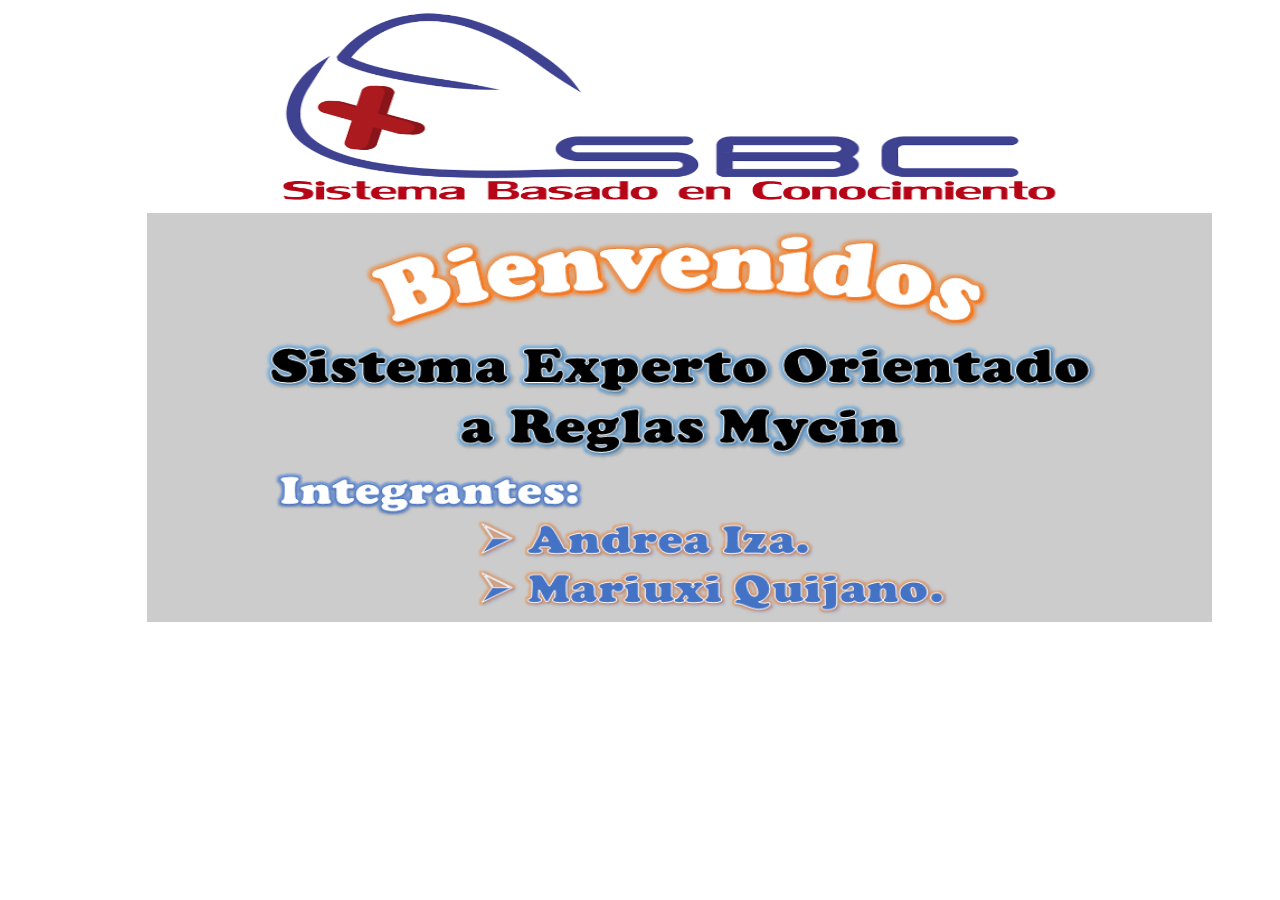
<file: Index.html>
<!DOCTYPE html PUBLIC "-//W3C//DTD XHTML 1.0 Transitional//EN" "http://www.w3.org/TR/xhtml1/DTD/xhtml1-transitional.dtd">
<html xmlns="http://www.w3.org/1999/xhtml">
<head>
<meta charset="utf-8">
<title>Dr.LET</title>
<link rel='stylesheet' href='estilo_Pag.css'>
</head>

<body>
<div class="Titulo" id="Titulo"><center><img src="Imagen/sml_slogan.png" width="808" height="188"></center></div>
<div class="Cont" id="Cont">
<center><br><center>
  <a href="Principal.php"><img src="Imagen/bien.png" width="842" height="386" title="Iniciar"></a>
</center>
<center>
</center></div>
</body>
</html>
</file>
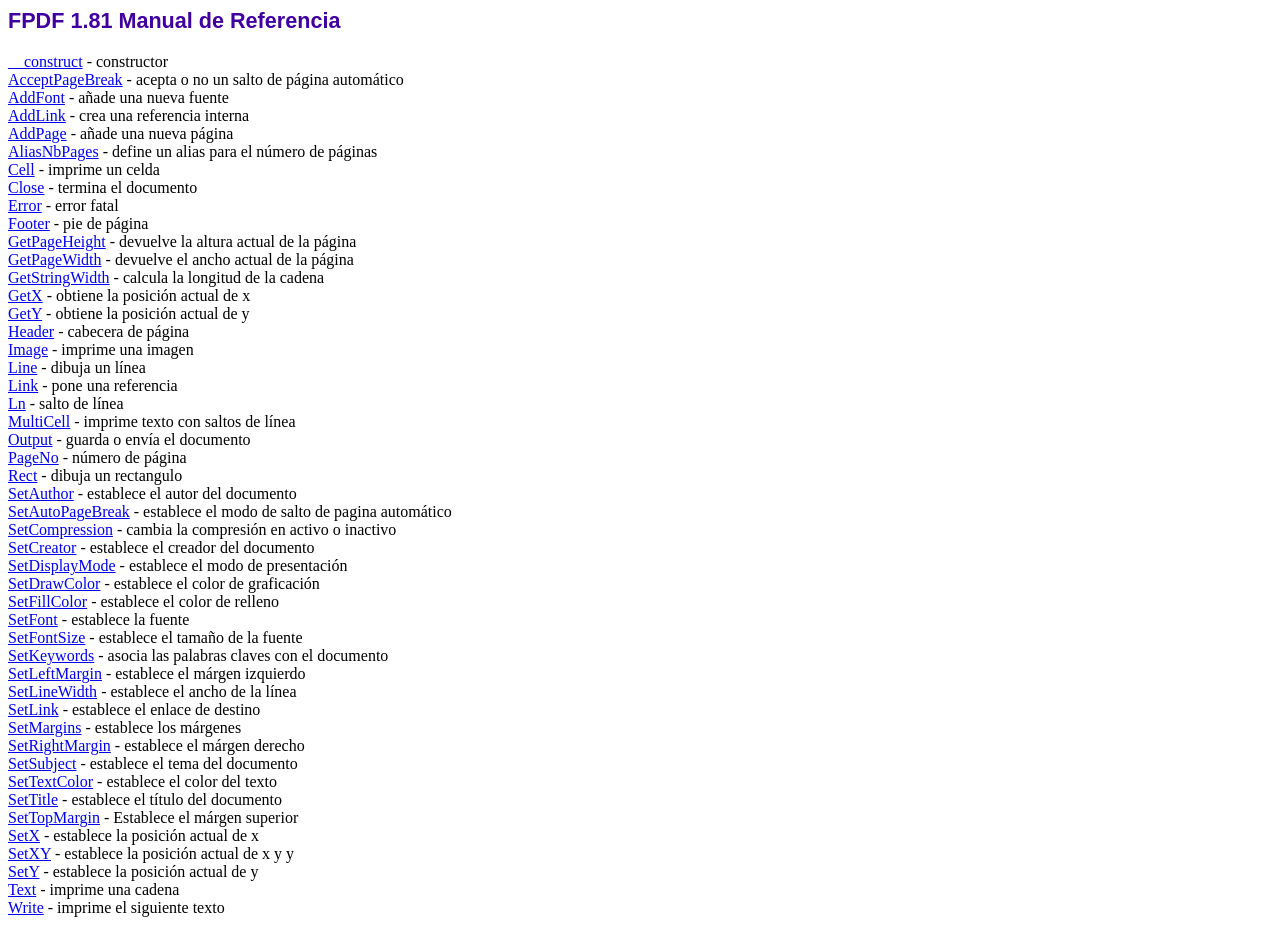
<file: fpdf/doc/index.htm>
<!DOCTYPE html PUBLIC "-//W3C//DTD HTML 4.01 Transitional//EN">
<html>
<head>
<meta http-equiv="Content-Type" content="text/html; charset=ISO-8859-1">
<title>FPDF 1.81 Manual de Referencia</title>
<link type="text/css" rel="stylesheet" href="../fpdf.css">
</head>
<body>
<h1>FPDF 1.81 Manual de Referencia</h1>
<a href="__construct.htm">__construct</a> - constructor<br>
<a href="acceptpagebreak.htm">AcceptPageBreak</a> - acepta o no un salto de p�gina autom�tico<br>
<a href="addfont.htm">AddFont</a> - a�ade una nueva fuente<br>
<a href="addlink.htm">AddLink</a> - crea una referencia interna<br>
<a href="addpage.htm">AddPage</a> - a�ade una nueva p�gina<br>
<a href="aliasnbpages.htm">AliasNbPages</a> - define un alias para el n�mero de p�ginas<br>
<a href="cell.htm">Cell</a> - imprime un celda<br>
<a href="close.htm">Close</a> - termina el documento<br>
<a href="error.htm">Error</a> - error fatal<br>
<a href="footer.htm">Footer</a> - pie de p�gina<br>
<a href="getpageheight.htm">GetPageHeight</a> - devuelve la altura actual de la p�gina<br>
<a href="getpagewidth.htm">GetPageWidth</a> - devuelve el ancho actual de la p�gina<br>
<a href="getstringwidth.htm">GetStringWidth</a> - calcula la longitud de la cadena<br>
<a href="getx.htm">GetX</a> - obtiene la posici�n actual de x<br>
<a href="gety.htm">GetY</a> - obtiene la posici�n actual de y<br>
<a href="header.htm">Header</a> - cabecera de p�gina<br>
<a href="image.htm">Image</a> - imprime una imagen<br>
<a href="line.htm">Line</a> - dibuja un l�nea<br>
<a href="link.htm">Link</a> - pone una referencia<br>
<a href="ln.htm">Ln</a> - salto de l�nea<br>
<a href="multicell.htm">MultiCell</a> - imprime texto con saltos de l�nea<br>
<a href="output.htm">Output</a> - guarda o env�a el documento<br>
<a href="pageno.htm">PageNo</a> - n�mero de p�gina<br>
<a href="rect.htm">Rect</a> - dibuja un rectangulo<br>
<a href="setauthor.htm">SetAuthor</a> - establece el autor del documento<br>
<a href="setautopagebreak.htm">SetAutoPageBreak</a> - establece el modo de salto de pagina autom�tico<br>
<a href="setcompression.htm">SetCompression</a> - cambia la compresi�n en activo o inactivo<br>
<a href="setcreator.htm">SetCreator</a> - establece el creador del documento<br>
<a href="setdisplaymode.htm">SetDisplayMode</a> - establece el modo de presentaci�n<br>
<a href="setdrawcolor.htm">SetDrawColor</a> - establece el color de graficaci�n<br>
<a href="setfillcolor.htm">SetFillColor</a> - establece el color de relleno<br>
<a href="setfont.htm">SetFont</a> - establece la fuente<br>
<a href="setfontsize.htm">SetFontSize</a> - establece el tama�o de la fuente<br>
<a href="setkeywords.htm">SetKeywords</a> - asocia las palabras claves con el documento<br>
<a href="setleftmargin.htm">SetLeftMargin</a> - establece el m�rgen izquierdo<br>
<a href="setlinewidth.htm">SetLineWidth</a> - establece el ancho de la l�nea<br>
<a href="setlink.htm">SetLink</a> - establece el enlace de destino<br>
<a href="setmargins.htm">SetMargins</a> - establece los m�rgenes<br>
<a href="setrightmargin.htm">SetRightMargin</a> - establece el m�rgen derecho<br>
<a href="setsubject.htm">SetSubject</a> - establece el tema del documento<br>
<a href="settextcolor.htm">SetTextColor</a> - establece el color del texto<br>
<a href="settitle.htm">SetTitle</a> - establece el t�tulo del documento<br>
<a href="settopmargin.htm">SetTopMargin</a> - Establece el m�rgen superior<br>
<a href="setx.htm">SetX</a> - establece la posici�n actual de x<br>
<a href="setxy.htm">SetXY</a> - establece la posici�n actual de x y y<br>
<a href="sety.htm">SetY</a> - establece la posici�n actual de y<br>
<a href="text.htm">Text</a> - imprime una cadena<br>
<a href="write.htm">Write</a> - imprime el siguiente texto<br>
</body>
</html>
</file>
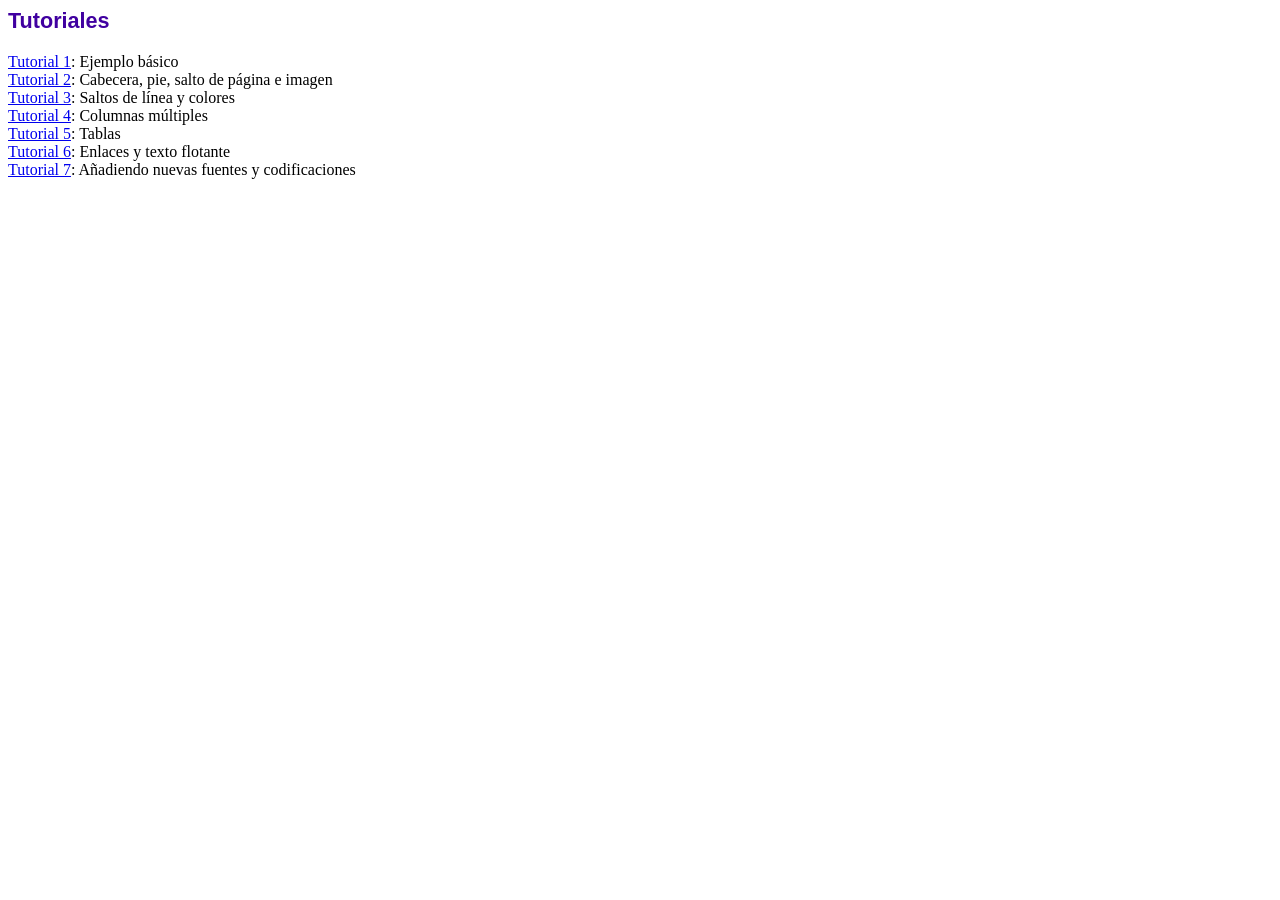
<file: fpdf/tutorial/index.htm>
<!DOCTYPE html PUBLIC "-//W3C//DTD HTML 4.01 Transitional//EN">
<html>
<head>
<meta http-equiv="Content-Type" content="text/html; charset=ISO-8859-1">
<title>Tutoriales</title>
<link type="text/css" rel="stylesheet" href="../fpdf.css">
</head>
<body>
<h1>Tutoriales</h1>
<ul style="list-style-type:none; margin-left:0; padding-left:0">
<li><a href="tuto1.htm">Tutorial 1</a>: Ejemplo b�sico</li>
<li><a href="tuto2.htm">Tutorial 2</a>: Cabecera, pie, salto de p�gina e imagen</li>
<li><a href="tuto3.htm">Tutorial 3</a>: Saltos de l�nea y colores</li>
<li><a href="tuto4.htm">Tutorial 4</a>: Columnas m�ltiples</li>
<li><a href="tuto5.htm">Tutorial 5</a>: Tablas</li>
<li><a href="tuto6.htm">Tutorial 6</a>: Enlaces y texto flotante</li>
<li><a href="tuto7.htm">Tutorial 7</a>: A�adiendo nuevas fuentes y codificaciones</li>
</ul>
</body>
</html>
</file>
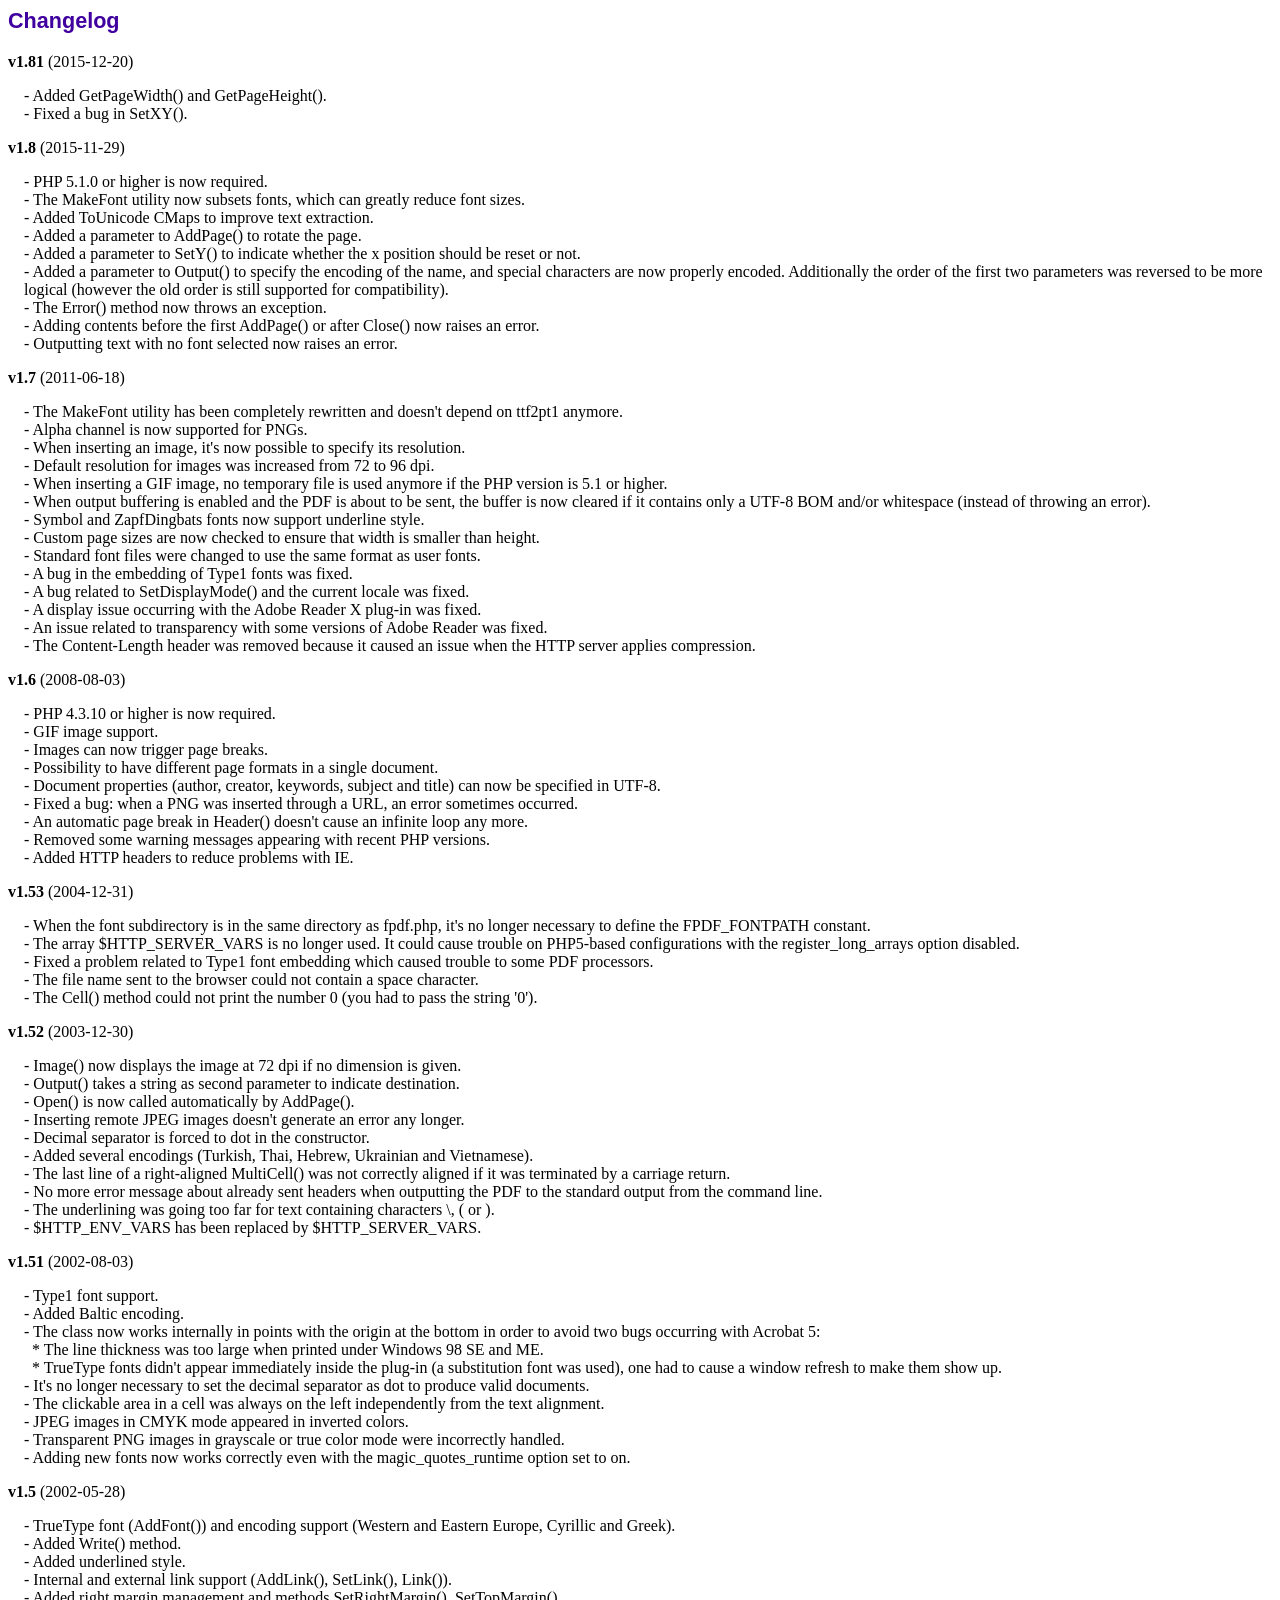
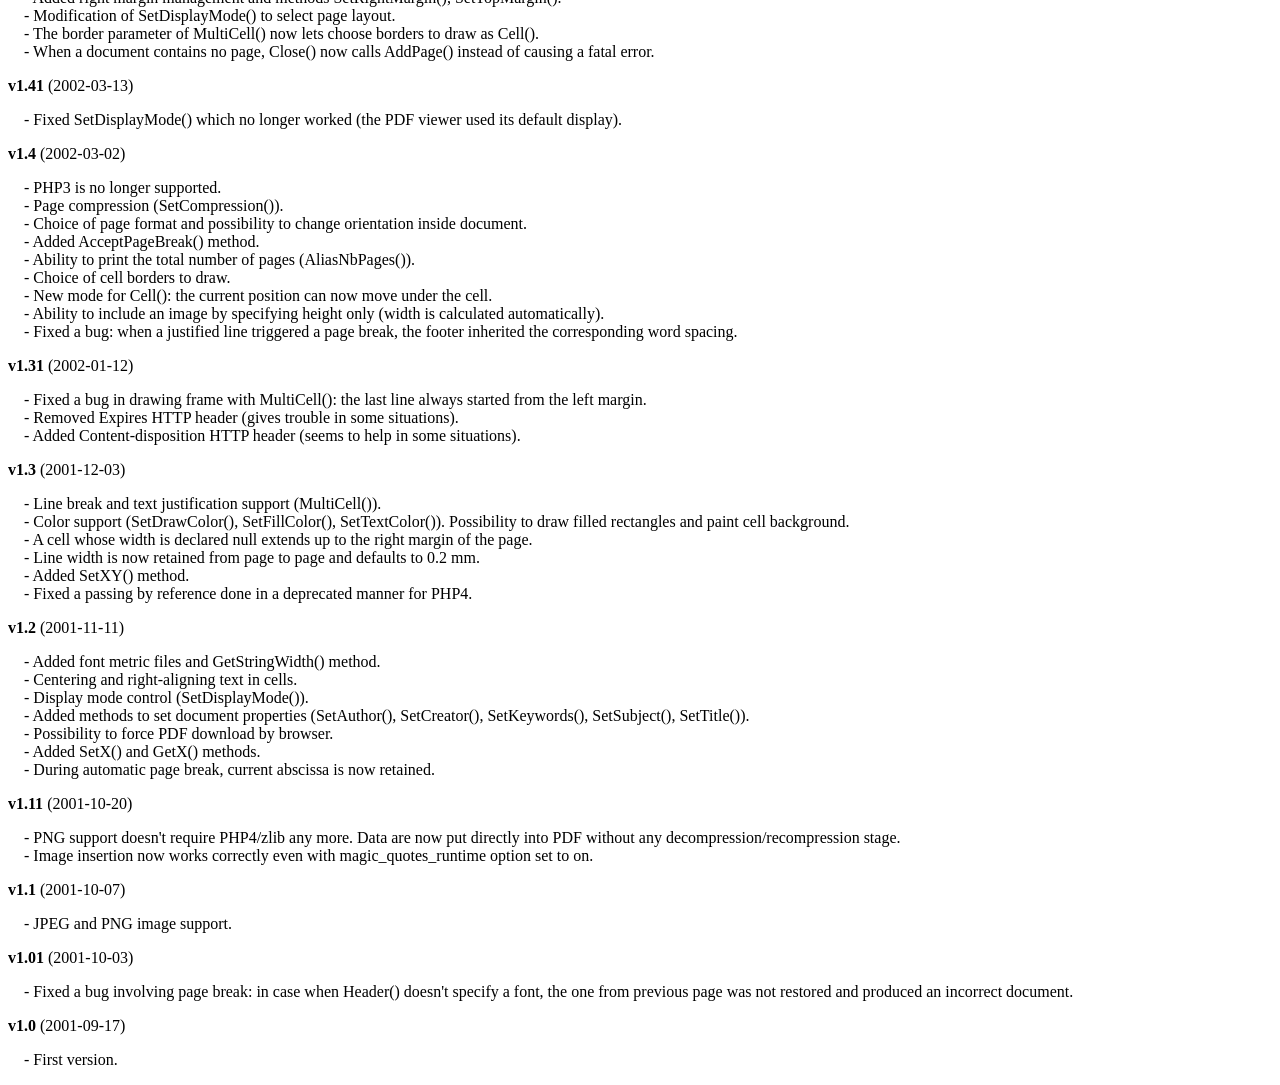
<file: fpdf/changelog.htm>
<!DOCTYPE html PUBLIC "-//W3C//DTD HTML 4.01 Transitional//EN">
<html>
<head>
<meta http-equiv="Content-Type" content="text/html; charset=ISO-8859-1">
<title>Changelog</title>
<link type="text/css" rel="stylesheet" href="fpdf.css">
<style type="text/css">
dd {margin:1em 0 1em 1em}
</style>
</head>
<body>
<h1>Changelog</h1>
<dl>
<dt><strong>v1.81</strong> (2015-12-20)</dt>
<dd>
- Added GetPageWidth() and GetPageHeight().<br>
- Fixed a bug in SetXY().<br>
</dd>
<dt><strong>v1.8</strong> (2015-11-29)</dt>
<dd>
- PHP 5.1.0 or higher is now required.<br>
- The MakeFont utility now subsets fonts, which can greatly reduce font sizes.<br>
- Added ToUnicode CMaps to improve text extraction.<br>
- Added a parameter to AddPage() to rotate the page.<br>
- Added a parameter to SetY() to indicate whether the x position should be reset or not.<br>
- Added a parameter to Output() to specify the encoding of the name, and special characters are now properly encoded. Additionally the order of the first two parameters was reversed to be more logical (however the old order is still supported for compatibility).<br>
- The Error() method now throws an exception.<br>
- Adding contents before the first AddPage() or after Close() now raises an error.<br>
- Outputting text with no font selected now raises an error.<br>
</dd>
<dt><strong>v1.7</strong> (2011-06-18)</dt>
<dd>
- The MakeFont utility has been completely rewritten and doesn't depend on ttf2pt1 anymore.<br>
- Alpha channel is now supported for PNGs.<br>
- When inserting an image, it's now possible to specify its resolution.<br>
- Default resolution for images was increased from 72 to 96 dpi.<br>
- When inserting a GIF image, no temporary file is used anymore if the PHP version is 5.1 or higher.<br>
- When output buffering is enabled and the PDF is about to be sent, the buffer is now cleared if it contains only a UTF-8 BOM and/or whitespace (instead of throwing an error).<br>
- Symbol and ZapfDingbats fonts now support underline style.<br>
- Custom page sizes are now checked to ensure that width is smaller than height.<br>
- Standard font files were changed to use the same format as user fonts.<br>
- A bug in the embedding of Type1 fonts was fixed.<br>
- A bug related to SetDisplayMode() and the current locale was fixed.<br>
- A display issue occurring with the Adobe Reader X plug-in was fixed.<br>
- An issue related to transparency with some versions of Adobe Reader was fixed.<br>
- The Content-Length header was removed because it caused an issue when the HTTP server applies compression.<br>
</dd>
<dt><strong>v1.6</strong> (2008-08-03)</dt>
<dd>
- PHP 4.3.10 or higher is now required.<br>
- GIF image support.<br>
- Images can now trigger page breaks.<br>
- Possibility to have different page formats in a single document.<br>
- Document properties (author, creator, keywords, subject and title) can now be specified in UTF-8.<br>
- Fixed a bug: when a PNG was inserted through a URL, an error sometimes occurred.<br>
- An automatic page break in Header() doesn't cause an infinite loop any more.<br>
- Removed some warning messages appearing with recent PHP versions.<br>
- Added HTTP headers to reduce problems with IE.<br>
</dd>
<dt><strong>v1.53</strong> (2004-12-31)</dt>
<dd>
- When the font subdirectory is in the same directory as fpdf.php, it's no longer necessary to define the FPDF_FONTPATH constant.<br>
- The array $HTTP_SERVER_VARS is no longer used. It could cause trouble on PHP5-based configurations with the register_long_arrays option disabled.<br>
- Fixed a problem related to Type1 font embedding which caused trouble to some PDF processors.<br>
- The file name sent to the browser could not contain a space character.<br>
- The Cell() method could not print the number 0 (you had to pass the string '0').<br>
</dd>
<dt><strong>v1.52</strong> (2003-12-30)</dt>
<dd>
- Image() now displays the image at 72 dpi if no dimension is given.<br>
- Output() takes a string as second parameter to indicate destination.<br>
- Open() is now called automatically by AddPage().<br>
- Inserting remote JPEG images doesn't generate an error any longer.<br>
- Decimal separator is forced to dot in the constructor.<br>
- Added several encodings (Turkish, Thai, Hebrew, Ukrainian and Vietnamese).<br>
- The last line of a right-aligned MultiCell() was not correctly aligned if it was terminated by a carriage return.<br>
- No more error message about already sent headers when outputting the PDF to the standard output from the command line.<br>
- The underlining was going too far for text containing characters \, ( or ).<br>
- $HTTP_ENV_VARS has been replaced by $HTTP_SERVER_VARS.<br>
</dd>
<dt><strong>v1.51</strong> (2002-08-03)</dt>
<dd>
- Type1 font support.<br>
- Added Baltic encoding.<br>
- The class now works internally in points with the origin at the bottom in order to avoid two bugs occurring with Acrobat 5:<br>&nbsp;&nbsp;* The line thickness was too large when printed under Windows 98 SE and ME.<br>&nbsp;&nbsp;* TrueType fonts didn't appear immediately inside the plug-in (a substitution font was used), one had to cause a window refresh to make them show up.<br>
- It's no longer necessary to set the decimal separator as dot to produce valid documents.<br>
- The clickable area in a cell was always on the left independently from the text alignment.<br>
- JPEG images in CMYK mode appeared in inverted colors.<br>
- Transparent PNG images in grayscale or true color mode were incorrectly handled.<br>
- Adding new fonts now works correctly even with the magic_quotes_runtime option set to on.<br>
</dd>
<dt><strong>v1.5</strong> (2002-05-28)</dt>
<dd>
- TrueType font (AddFont()) and encoding support (Western and Eastern Europe, Cyrillic and Greek).<br>
- Added Write() method.<br>
- Added underlined style.<br>
- Internal and external link support (AddLink(), SetLink(), Link()).<br>
- Added right margin management and methods SetRightMargin(), SetTopMargin().<br>
- Modification of SetDisplayMode() to select page layout.<br>
- The border parameter of MultiCell() now lets choose borders to draw as Cell().<br>
- When a document contains no page, Close() now calls AddPage() instead of causing a fatal error.<br>
</dd>
<dt><strong>v1.41</strong> (2002-03-13)</dt>
<dd>
- Fixed SetDisplayMode() which no longer worked (the PDF viewer used its default display).<br>
</dd>
<dt><strong>v1.4</strong> (2002-03-02)</dt>
<dd>
- PHP3 is no longer supported.<br>
- Page compression (SetCompression()).<br>
- Choice of page format and possibility to change orientation inside document.<br>
- Added AcceptPageBreak() method.<br>
- Ability to print the total number of pages (AliasNbPages()).<br>
- Choice of cell borders to draw.<br>
- New mode for Cell(): the current position can now move under the cell.<br>
- Ability to include an image by specifying height only (width is calculated automatically).<br>
- Fixed a bug: when a justified line triggered a page break, the footer inherited the corresponding word spacing.<br>
</dd>
<dt><strong>v1.31</strong> (2002-01-12)</dt>
<dd>
- Fixed a bug in drawing frame with MultiCell(): the last line always started from the left margin.<br>
- Removed Expires HTTP header (gives trouble in some situations).<br>
- Added Content-disposition HTTP header (seems to help in some situations).<br>
</dd>
<dt><strong>v1.3</strong> (2001-12-03)</dt>
<dd>
- Line break and text justification support (MultiCell()).<br>
- Color support (SetDrawColor(), SetFillColor(), SetTextColor()). Possibility to draw filled rectangles and paint cell background.<br>
- A cell whose width is declared null extends up to the right margin of the page.<br>
- Line width is now retained from page to page and defaults to 0.2 mm.<br>
- Added SetXY() method.<br>
- Fixed a passing by reference done in a deprecated manner for PHP4.<br>
</dd>
<dt><strong>v1.2</strong> (2001-11-11)</dt>
<dd>
- Added font metric files and GetStringWidth() method.<br>
- Centering and right-aligning text in cells.<br>
- Display mode control (SetDisplayMode()).<br>
- Added methods to set document properties (SetAuthor(), SetCreator(), SetKeywords(), SetSubject(), SetTitle()).<br>
- Possibility to force PDF download by browser.<br>
- Added SetX() and GetX() methods.<br>
- During automatic page break, current abscissa is now retained.<br>
</dd>
<dt><strong>v1.11</strong> (2001-10-20)</dt>
<dd>
- PNG support doesn't require PHP4/zlib any more. Data are now put directly into PDF without any decompression/recompression stage.<br>
- Image insertion now works correctly even with magic_quotes_runtime option set to on.<br>
</dd>
<dt><strong>v1.1</strong> (2001-10-07)</dt>
<dd>
- JPEG and PNG image support.<br>
</dd>
<dt><strong>v1.01</strong> (2001-10-03)</dt>
<dd>
- Fixed a bug involving page break: in case when Header() doesn't specify a font, the one from previous page was not restored and produced an incorrect document.<br>
</dd>
<dt><strong>v1.0</strong> (2001-09-17)</dt>
<dd>
- First version.<br>
</dd>
</dl>
</body>
</html>
</file>
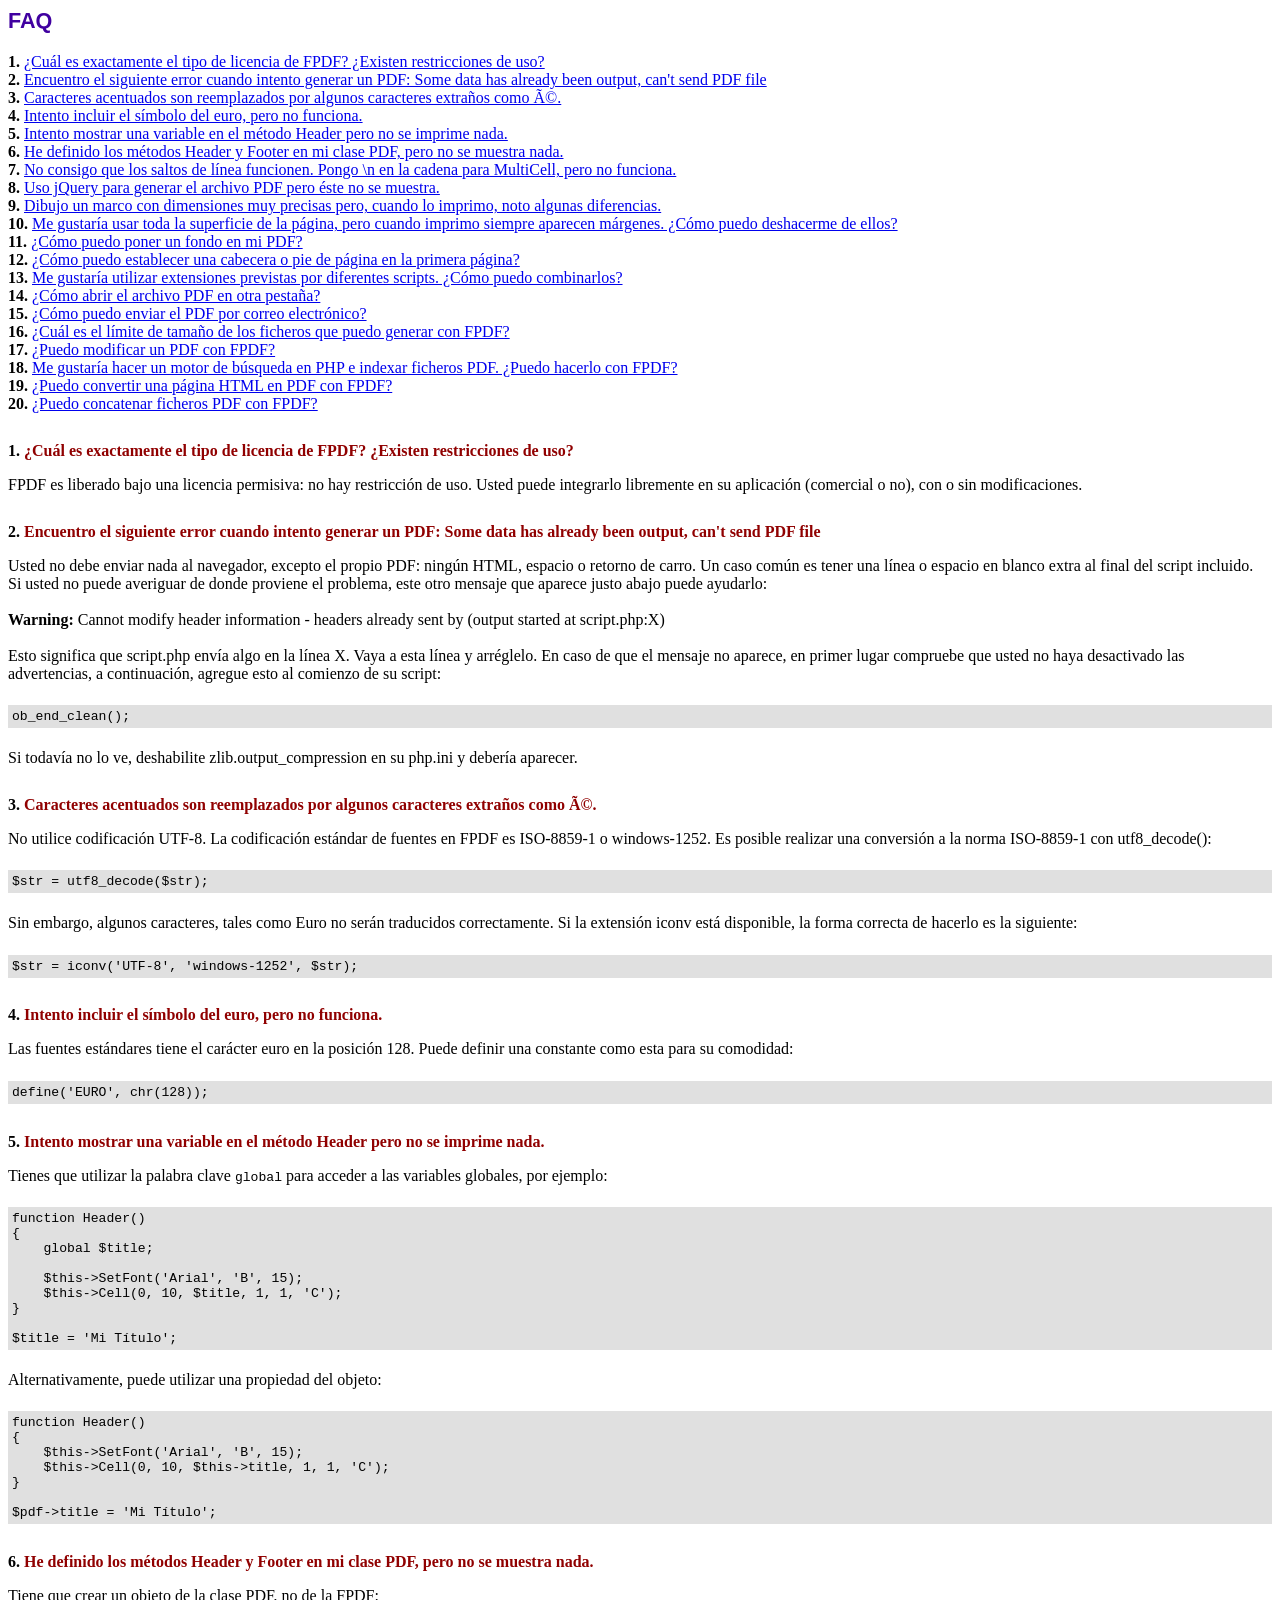
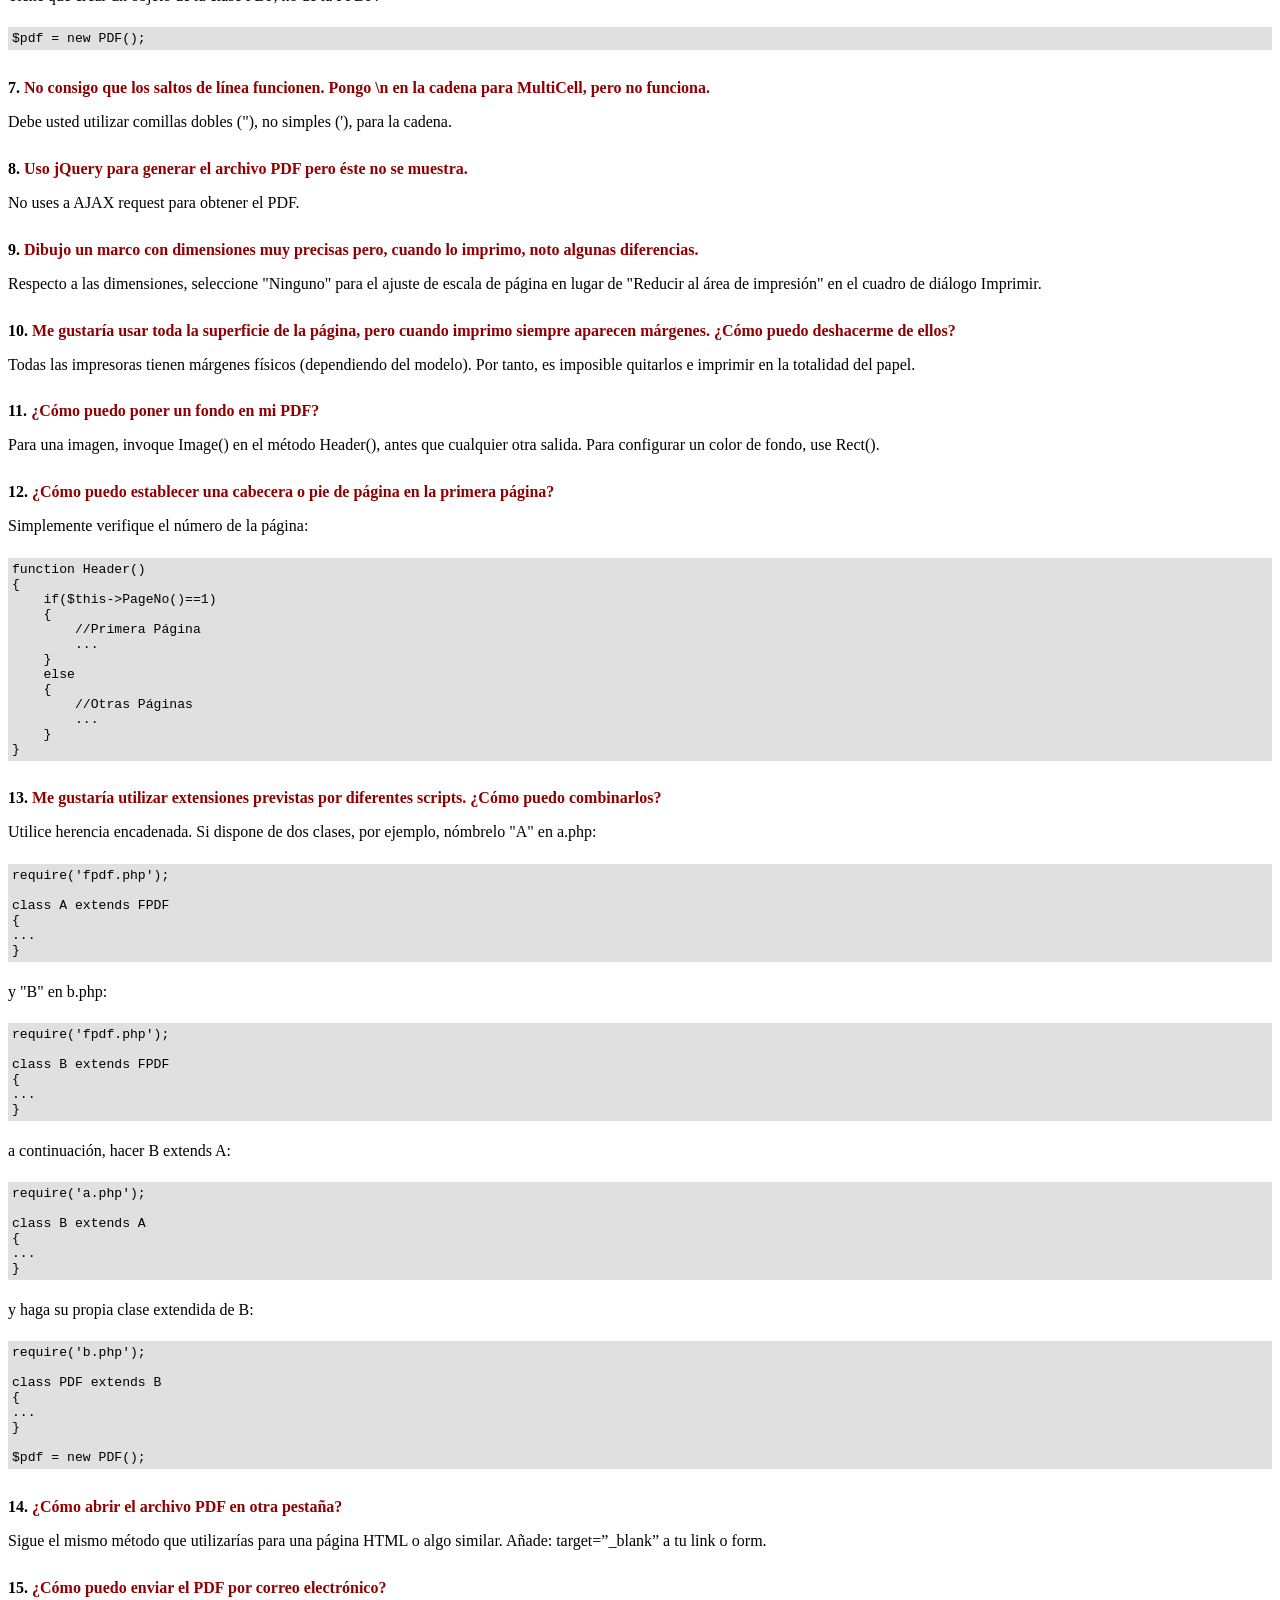
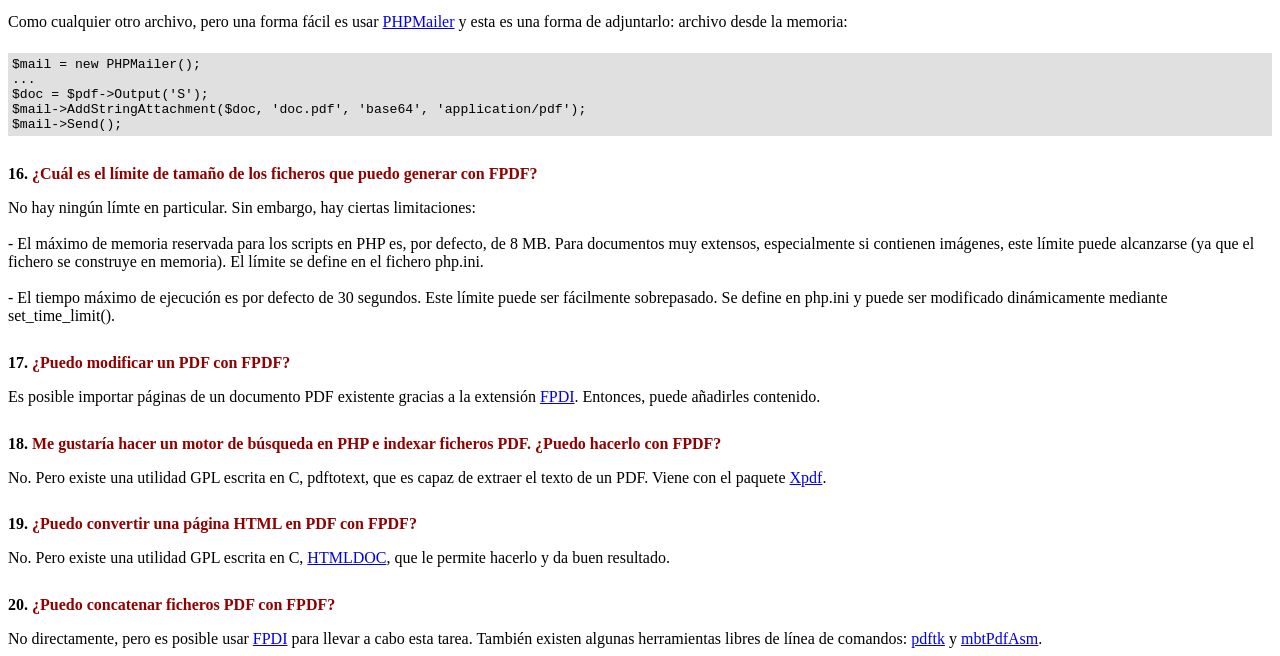
<file: fpdf/FAQ.htm>
<!DOCTYPE html PUBLIC "-//W3C//DTD HTML 4.01 Transitional//EN">
<html>
<head>
<meta http-equiv="Content-Type" content="text/html; charset=ISO-8859-1">
<title>FAQ</title>
<link type="text/css" rel="stylesheet" href="fpdf.css">
<style type="text/css">
ul {list-style-type:none; margin:0; padding:0}
ul#answers li {margin-top:1.8em}
.question {font-weight:bold; color:#900000}
</style>
</head>
<body>
<h1>FAQ</h1>
<ul>
<li><b>1.</b> <a href='#q1'>�Cu�l es exactamente el tipo de licencia de FPDF? �Existen restricciones de uso?</a></li>
<li><b>2.</b> <a href='#q2'>Encuentro el siguiente error cuando intento generar un PDF: Some data has already been output, can't send PDF file</a></li>
<li><b>3.</b> <a href='#q3'>Caracteres acentuados son reemplazados por algunos caracteres extra�os como é.</a></li>
<li><b>4.</b> <a href='#q4'>Intento incluir el s�mbolo del euro, pero no funciona.</a></li>
<li><b>5.</b> <a href='#q5'>Intento mostrar una variable en el m�todo Header pero no se imprime nada.</a></li>
<li><b>6.</b> <a href='#q6'>He definido los m�todos Header y Footer en mi clase PDF, pero no se muestra nada.</a></li>
<li><b>7.</b> <a href='#q7'>No consigo que los saltos de l�nea funcionen. Pongo \n en la cadena para MultiCell, pero no funciona.</a></li>
<li><b>8.</b> <a href='#q8'>Uso jQuery para generar el archivo PDF pero �ste no se muestra.</a></li>
<li><b>9.</b> <a href='#q9'>Dibujo un marco con dimensiones muy precisas pero, cuando lo imprimo, noto algunas diferencias.</a></li>
<li><b>10.</b> <a href='#q10'>Me gustar�a usar toda la superficie de la p�gina, pero cuando imprimo siempre aparecen m�rgenes. �C�mo puedo deshacerme de ellos?</a></li>
<li><b>11.</b> <a href='#q11'>�C�mo puedo poner un fondo en mi PDF?</a></li>
<li><b>12.</b> <a href='#q12'>�C�mo puedo establecer una cabecera o pie de p�gina en la primera p�gina?</a></li>
<li><b>13.</b> <a href='#q13'>Me gustar�a utilizar extensiones previstas por diferentes scripts. �C�mo puedo combinarlos?</a></li>
<li><b>14.</b> <a href='#q14'>�C�mo abrir el archivo PDF en otra pesta�a?</a></li>
<li><b>15.</b> <a href='#q15'>�C�mo puedo enviar el PDF por correo electr�nico?</a></li>
<li><b>16.</b> <a href='#q16'>�Cu�l es el l�mite de tama�o de los ficheros que puedo generar con FPDF?</a></li>
<li><b>17.</b> <a href='#q17'>�Puedo modificar un PDF con FPDF?</a></li>
<li><b>18.</b> <a href='#q18'>Me gustar�a hacer un motor de b�squeda en PHP e indexar ficheros PDF. �Puedo hacerlo con FPDF?</a></li>
<li><b>19.</b> <a href='#q19'>�Puedo convertir una p�gina HTML en PDF con FPDF?</a></li>
<li><b>20.</b> <a href='#q20'>�Puedo concatenar ficheros PDF con FPDF?</a></li>
</ul>

<ul id='answers'>
<li id='q1'>
<p><b>1.</b> <span class='question'>�Cu�l es exactamente el tipo de licencia de FPDF? �Existen restricciones de uso?</span></p>
FPDF es liberado bajo una licencia permisiva: no hay restricci�n de uso. Usted puede integrarlo
libremente en su aplicaci�n (comercial o no), con o sin modificaciones.
</li>

<li id='q2'>
<p><b>2.</b> <span class='question'>Encuentro el siguiente error cuando intento generar un PDF: Some data has already been output, can't send PDF file</span></p>
Usted no debe enviar nada al navegador, excepto el propio PDF: ning�n HTML, espacio o retorno de carro. Un caso com�n
es tener una l�nea o espacio en blanco extra al final del script incluido.<br>
Si usted no puede averiguar de donde proviene el problema, este otro mensaje que aparece justo abajo puede ayudarlo:<br>
<br>
<b>Warning:</b> Cannot modify header information - headers already sent by (output started at script.php:X)<br>
<br>
Esto significa que script.php env�a algo en la l�nea X. Vaya a esta l�nea y arr�glelo.
En caso de que el mensaje no aparece, en primer lugar compruebe que usted no haya desactivado las advertencias, a continuaci�n, agregue esto
al comienzo de su script:
<div class="doc-source">
<pre><code>ob_end_clean();</code></pre>
</div>
Si todav�a no lo ve, deshabilite zlib.output_compression en su php.ini y deber�a aparecer.
</li>

<li id='q3'>
<p><b>3.</b> <span class='question'>Caracteres acentuados son reemplazados por algunos caracteres extra�os como é.</span></p>
No utilice codificaci�n UTF-8. La codificaci�n est�ndar de fuentes en FPDF es ISO-8859-1 o windows-1252.
Es posible realizar una conversi�n a la norma ISO-8859-1 con utf8_decode():
<div class="doc-source">
<pre><code>$str = utf8_decode($str);</code></pre>
</div>
Sin embargo, algunos caracteres, tales como Euro no ser�n traducidos correctamente. Si la extensi�n iconv est� disponible, la
forma correcta de hacerlo es la siguiente:
<div class="doc-source">
<pre><code>$str = iconv('UTF-8', 'windows-1252', $str);</code></pre>
</div>
</li>

<li id='q4'>
<p><b>4.</b> <span class='question'>Intento incluir el s�mbolo del euro, pero no funciona.</span></p>
Las fuentes est�ndares tiene el car�cter euro en la posici�n 128. Puede definir una constante
como esta para su comodidad:
<div class="doc-source">
<pre><code>define('EURO', chr(128));</code></pre>
</div>
</li>

<li id='q5'>
<p><b>5.</b> <span class='question'>Intento mostrar una variable en el m�todo Header pero no se imprime nada.</span></p>
Tienes que utilizar la palabra clave <code>global</code> para acceder a las variables globales, por ejemplo:
<div class="doc-source">
<pre><code>function Header()
{
    global $title;

    $this-&gt;SetFont('Arial', 'B', 15);
    $this-&gt;Cell(0, 10, $title, 1, 1, 'C');
}

$title = 'Mi T�tulo';</code></pre>
</div>
Alternativamente, puede utilizar una propiedad del objeto:
<div class="doc-source">
<pre><code>function Header()
{
    $this-&gt;SetFont('Arial', 'B', 15);
    $this-&gt;Cell(0, 10, $this-&gt;title, 1, 1, 'C');
}

$pdf-&gt;title = 'Mi T�tulo';</code></pre>
</div>
</li>

<li id='q6'>
<p><b>6.</b> <span class='question'>He definido los m�todos Header y Footer en mi clase PDF, pero no se muestra nada.</span></p>
Tiene que crear un objeto de la clase PDF, no de la FPDF:
<div class="doc-source">
<pre><code>$pdf = new PDF();</code></pre>
</div>
</li>

<li id='q7'>
<p><b>7.</b> <span class='question'>No consigo que los saltos de l�nea funcionen. Pongo \n en la cadena para MultiCell, pero no funciona.</span></p>
Debe usted utilizar comillas dobles ("), no simples ('), para la cadena.
</li>

<li id='q8'>
<p><b>8.</b> <span class='question'>Uso jQuery para generar el archivo PDF pero �ste no se muestra.</span></p>
No uses a AJAX request para obtener el PDF.
</li>

<li id='q9'>
<p><b>9.</b> <span class='question'>Dibujo un marco con dimensiones muy precisas pero, cuando lo imprimo, noto algunas diferencias.</span></p>
Respecto a las dimensiones, seleccione "Ninguno" para el ajuste de escala de p�gina en lugar de "Reducir al �rea de impresi�n" en el cuadro de di�logo Imprimir.
</li>

<li id='q10'>
<p><b>10.</b> <span class='question'>Me gustar�a usar toda la superficie de la p�gina, pero cuando imprimo siempre aparecen m�rgenes. �C�mo puedo deshacerme de ellos?</span></p>
Todas las impresoras tienen m�rgenes f�sicos (dependiendo del modelo). Por tanto, es imposible quitarlos
e imprimir en la totalidad del papel.
</li>

<li id='q11'>
<p><b>11.</b> <span class='question'>�C�mo puedo poner un fondo en mi PDF?</span></p>
Para una imagen, invoque Image() en el m�todo Header(), antes que cualquier otra salida. Para configurar un color de fondo, use Rect().
</li>

<li id='q12'>
<p><b>12.</b> <span class='question'>�C�mo puedo establecer una cabecera o pie de p�gina en la primera p�gina?</span></p>
Simplemente verifique el n�mero de la p�gina:
<div class="doc-source">
<pre><code>function Header()
{
    if($this-&gt;PageNo()==1)
    {
        //Primera P�gina
        ...
    }
    else
    {
        //Otras P�ginas
        ...
    }
}</code></pre>
</div>
</li>

<li id='q13'>
<p><b>13.</b> <span class='question'>Me gustar�a utilizar extensiones previstas por diferentes scripts. �C�mo puedo combinarlos?</span></p>
Utilice herencia encadenada. Si dispone de dos clases, por ejemplo, n�mbrelo "A" en a.php:
<div class="doc-source">
<pre><code>require('fpdf.php');

class A extends FPDF
{
...
}</code></pre>
</div>
y "B" en b.php:
<div class="doc-source">
<pre><code>require('fpdf.php');

class B extends FPDF
{
...
}</code></pre>
</div>
a continuaci�n, hacer B extends A:
<div class="doc-source">
<pre><code>require('a.php');

class B extends A
{
...
}</code></pre>
</div>
y haga su propia clase extendida de B:
<div class="doc-source">
<pre><code>require('b.php');

class PDF extends B
{
...
}

$pdf = new PDF();</code></pre>
</div>
</li>

<li id='q14'>
<p><b>14.</b> <span class='question'>�C�mo abrir el archivo PDF en otra pesta�a?</span></p>
Sigue el mismo m�todo que utilizar�as para una p�gina HTML o algo similar.
A�ade: target=�_blank� a tu link o form.
</li>

<li id='q15'>
<p><b>15.</b> <span class='question'>�C�mo puedo enviar el PDF por correo electr�nico?</span></p>
Como cualquier otro archivo, pero una forma f�cil es usar <a href="http://phpmailer.codeworxtech.com" target="_blank">PHPMailer</a>
y esta es una forma de adjuntarlo: archivo desde la memoria:
<div class="doc-source">
<pre><code>$mail = new PHPMailer();
...
$doc = $pdf-&gt;Output('S');
$mail-&gt;AddStringAttachment($doc, 'doc.pdf', 'base64', 'application/pdf');
$mail-&gt;Send();</code></pre>
</div>
</li>

<li id='q16'>
<p><b>16.</b> <span class='question'>�Cu�l es el l�mite de tama�o de los ficheros que puedo generar con FPDF?</span></p>
No hay ning�n l�mte en particular. Sin embargo, hay ciertas limitaciones:
<br>
<br>
- El m�ximo de memoria reservada para los scripts en PHP es, por defecto, de 8 MB. Para documentos
muy extensos, especialmente si contienen im�genes, este l�mite puede alcanzarse (ya que el fichero
se construye en memoria). El l�mite se define en el fichero php.ini.
<br>
<br>
- El tiempo m�ximo de ejecuci�n es por defecto de 30 segundos. Este l�mite puede ser f�cilmente
sobrepasado. Se define en php.ini y puede ser modificado din�micamente mediante set_time_limit().
</li>

<li id='q17'>
<p><b>17.</b> <span class='question'>�Puedo modificar un PDF con FPDF?</span></p>
Es posible importar p�ginas de un documento PDF existente gracias a la extensi�n
<a href="https://www.setasign.com/products/fpdi/about/" target="_blank">FPDI</a>.
Entonces, puede a�adirles contenido.
</li>

<li id='q18'>
<p><b>18.</b> <span class='question'>Me gustar�a hacer un motor de b�squeda en PHP e indexar ficheros PDF. �Puedo hacerlo con FPDF?</span></p>
No. Pero existe una utilidad GPL escrita en C, pdftotext, que es capaz de extraer el texto de
un PDF. Viene con el paquete <a href="http://www.foolabs.com/xpdf/" target="_blank">Xpdf</a>.
</li>

<li id='q19'>
<p><b>19.</b> <span class='question'>�Puedo convertir una p�gina HTML en PDF con FPDF?</span></p>
No. Pero existe una utilidad GPL escrita en C, <a href="https://www.msweet.org/projects.php?Z1" target="_blank">HTMLDOC</a>,
que le permite hacerlo y da buen resultado.
</li>

<li id='q20'>
<p><b>20.</b> <span class='question'>�Puedo concatenar ficheros PDF con FPDF?</span></p>
No directamente, pero es posible usar <a href="https://www.setasign.com/products/fpdi/demos/concatenate-fake/" target="_blank">FPDI</a>
para llevar a cabo esta tarea. Tambi�n existen algunas herramientas libres de l�nea de comandos:
<a href="https://www.pdflabs.com/tools/pdftk-the-pdf-toolkit/" target="_blank">pdftk</a> y
<a href="http://thierry.schmit.free.fr/spip/spip.php?article15" target="_blank">mbtPdfAsm</a>.
</li>
</ul>
</body>
</html>
</file>
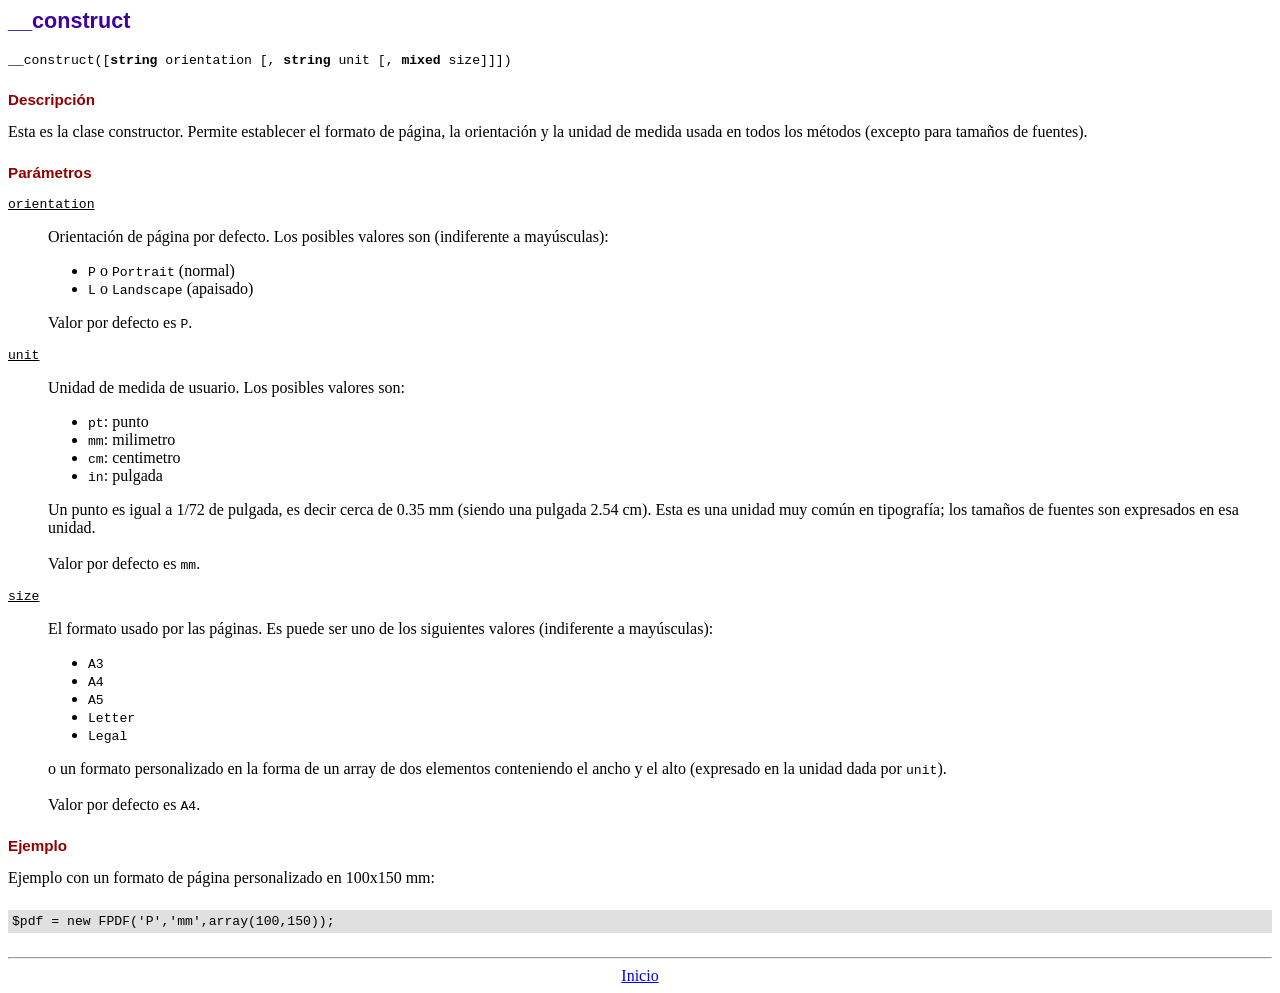
<file: fpdf/doc/__construct.htm>
<!DOCTYPE html PUBLIC "-//W3C//DTD HTML 4.01 Transitional//EN">
<html>
<head>
<meta http-equiv="Content-Type" content="text/html; charset=ISO-8859-1">
<title>__construct</title>
<link type="text/css" rel="stylesheet" href="../fpdf.css">
</head>
<body>
<h1>__construct</h1>
<code>__construct([<b>string</b> orientation [, <b>string</b> unit [, <b>mixed</b> size]]])</code>
<h2>Descripci�n</h2>
Esta es la clase constructor. Permite establecer el formato de p�gina, la orientaci�n y la unidad de medida usada en todos los m�todos (excepto para tama�os de fuentes).
<h2>Par�metros</h2>
<dl class="param">
<dt><code>orientation</code></dt>
<dd>
Orientaci�n de p�gina por defecto. Los posibles valores son (indiferente a may�sculas):
<ul>
<li><code>P</code> o <code>Portrait</code> (normal)
<li><code>L</code> o <code>Landscape</code> (apaisado)
</ul>
Valor por defecto es <code>P</code>.
</dd>
<dt><code>unit</code></dt>
<dd>
Unidad de medida de usuario. Los posibles valores son:
<ul>
<li><code>pt</code>: punto
<li><code>mm</code>: milimetro
<li><code>cm</code>: centimetro
<li><code>in</code>: pulgada
</ul>
Un punto es igual a 1/72 de pulgada, es decir cerca de 0.35 mm (siendo una pulgada 2.54 cm). Esta es una unidad muy com�n en tipograf�a; los tama�os de fuentes son expresados en esa unidad.
<br>
<br>
Valor por defecto es <code>mm</code>.
</dd>
<dt><code>size</code></dt>
<dd>
El formato usado por las p�ginas. Es puede ser uno de los siguientes valores (indiferente a may�sculas):
<ul>
<li><code>A3</code>
<li><code>A4</code>
<li><code>A5</code>
<li><code>Letter</code>
<li><code>Legal</code>
</ul>
o un formato personalizado en la forma de un array de dos elementos conteniendo el ancho y el alto (expresado en la unidad dada por <code>unit</code>).
<br>
<br>
Valor por defecto es <code>A4</code>.
</dd>
</dl>
<h2>Ejemplo</h2>
Ejemplo con un formato de p�gina personalizado en 100x150 mm:
<div class="doc-source">
<pre><code>$pdf = new FPDF('P','mm',array(100,150));</code></pre>
</div>
<hr style="margin-top:1.5em">
<div style="text-align:center"><a href="index.htm">Inicio</a></div>
</body>
</html>
</file>
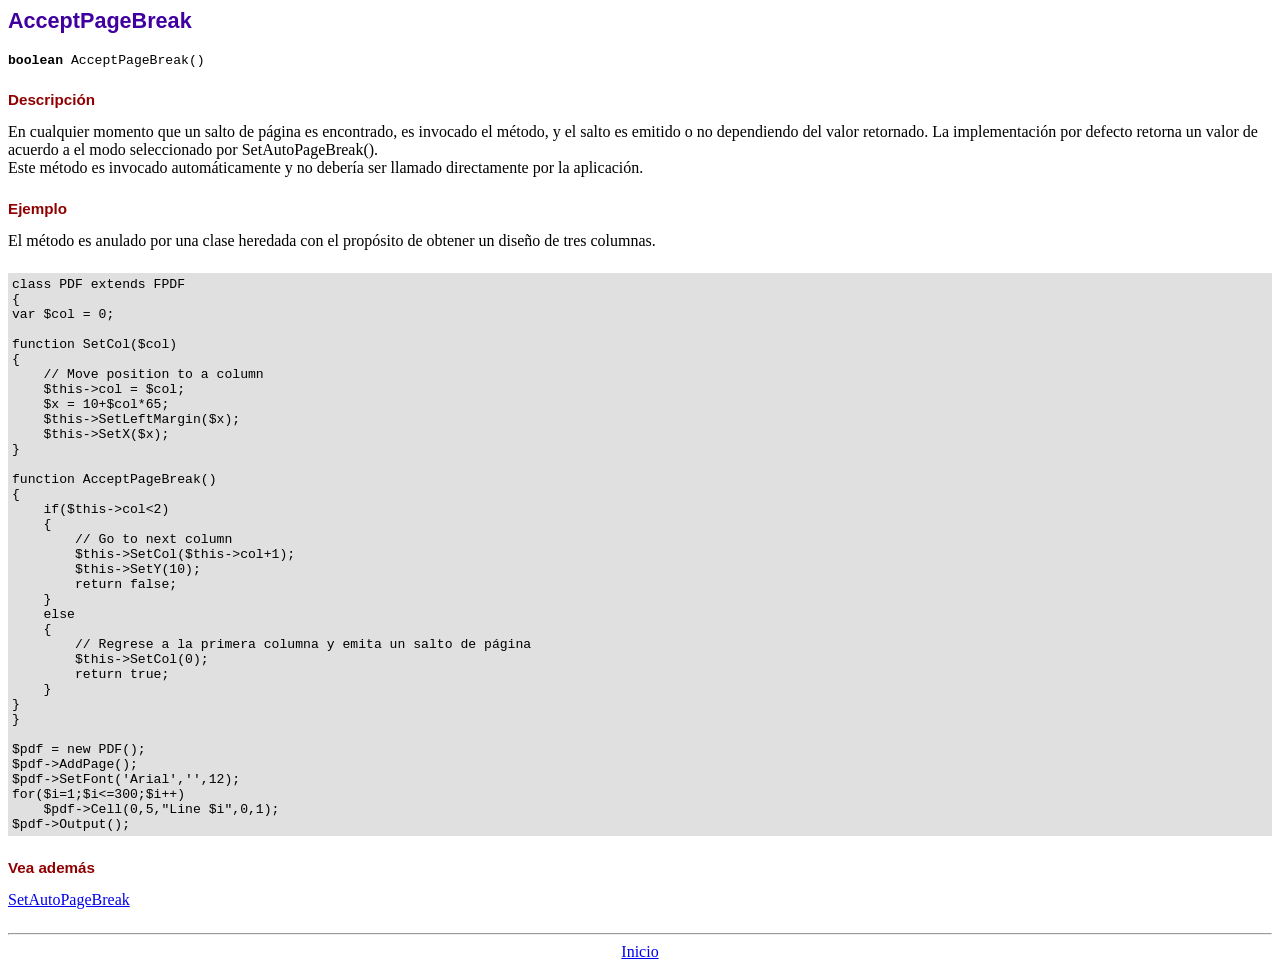
<file: fpdf/doc/acceptpagebreak.htm>
<!DOCTYPE html PUBLIC "-//W3C//DTD HTML 4.01 Transitional//EN">
<html>
<head>
<meta http-equiv="Content-Type" content="text/html; charset=ISO-8859-1">
<title>AcceptPageBreak</title>
<link type="text/css" rel="stylesheet" href="../fpdf.css">
</head>
<body>
<h1>AcceptPageBreak</h1>
<code><b>boolean</b> AcceptPageBreak()</code>
<h2>Descripci�n</h2>
En cualquier momento que un salto de p�gina es encontrado, es invocado el m�todo, y el salto es emitido o no dependiendo
del valor retornado. La implementaci�n por defecto retorna un valor de acuerdo a el modo seleccionado por SetAutoPageBreak().
<br>
Este m�todo es invocado autom�ticamente y no deber�a ser llamado directamente por la aplicaci�n.
<h2>Ejemplo</h2>
El m�todo es anulado por una clase heredada con el prop�sito de obtener un dise�o de tres columnas.
<div class="doc-source">
<pre><code>class PDF extends FPDF
{
var $col = 0;

function SetCol($col)
{
    // Move position to a column
    $this-&gt;col = $col;
    $x = 10+$col*65;
    $this-&gt;SetLeftMargin($x);
    $this-&gt;SetX($x);
}

function AcceptPageBreak()
{
    if($this-&gt;col&lt;2)
    {
        // Go to next column
        $this-&gt;SetCol($this-&gt;col+1);
        $this-&gt;SetY(10);
        return false;
    }
    else
    {
        // Regrese a la primera columna y emita un salto de p�gina
        $this-&gt;SetCol(0);
        return true;
    }
}
}

$pdf = new PDF();
$pdf-&gt;AddPage();
$pdf-&gt;SetFont('Arial','',12);
for($i=1;$i&lt;=300;$i++)
    $pdf-&gt;Cell(0,5,"Line $i",0,1);
$pdf-&gt;Output();</code></pre>
</div>
<h2>Vea adem�s</h2>
<a href="setautopagebreak.htm">SetAutoPageBreak</a>
<hr style="margin-top:1.5em">
<div style="text-align:center"><a href="index.htm">Inicio</a></div>
</body>
</html>
</file>
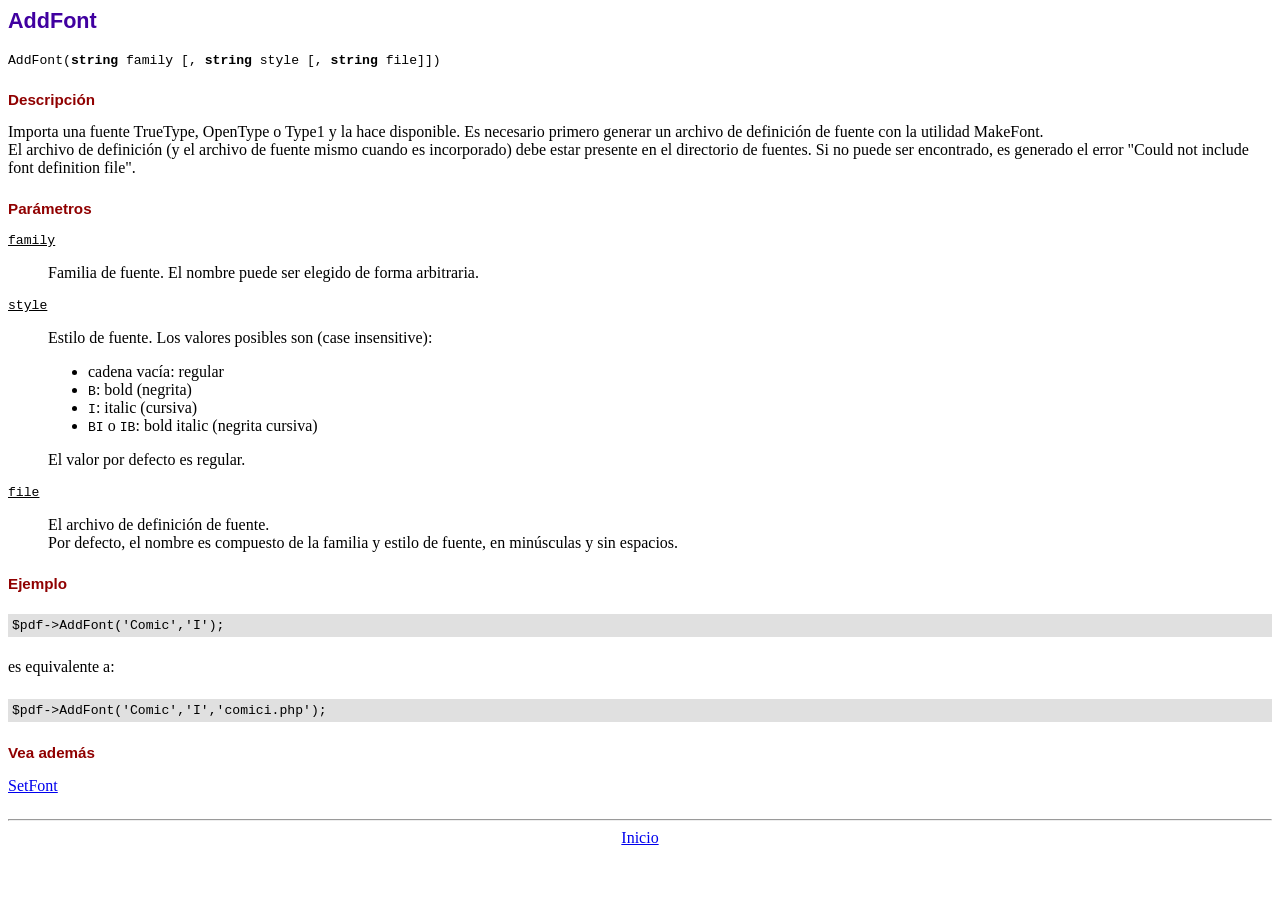
<file: fpdf/doc/addfont.htm>
<!DOCTYPE html PUBLIC "-//W3C//DTD HTML 4.01 Transitional//EN">
<html>
<head>
<meta http-equiv="Content-Type" content="text/html; charset=ISO-8859-1">
<title>AddFont</title>
<link type="text/css" rel="stylesheet" href="../fpdf.css">
</head>
<body>
<h1>AddFont</h1>
<code>AddFont(<b>string</b> family [, <b>string</b> style [, <b>string</b> file]])</code>
<h2>Descripci�n</h2>
Importa una fuente TrueType, OpenType o Type1 y la hace disponible. Es necesario primero generar
un archivo de definici�n de fuente con la utilidad MakeFont.
<br>
El archivo de definici�n (y el archivo de fuente mismo cuando es incorporado) debe estar presente
en el directorio de fuentes. Si no puede ser encontrado, es generado el error "Could not include
font definition file".
<h2>Par�metros</h2>
<dl class="param">
<dt><code>family</code></dt>
<dd>
Familia de fuente. El nombre puede ser elegido de forma arbitraria.
</dd>
<dt><code>style</code></dt>
<dd>
Estilo de fuente. Los valores posibles son (case insensitive):
<ul>
<li>cadena vac�a: regular
<li><code>B</code>: bold (negrita)
<li><code>I</code>: italic (cursiva)
<li><code>BI</code> o <code>IB</code>: bold italic (negrita cursiva)
</ul>
El valor por defecto es regular.
</dd>
<dt><code>file</code></dt>
<dd>
El archivo de definici�n de fuente.
<br>
Por defecto, el nombre es compuesto de la familia y estilo de fuente, en min�sculas y sin espacios.
</dd>
</dl>
<h2>Ejemplo</h2>
<div class="doc-source">
<pre><code>$pdf-&gt;AddFont('Comic','I');</code></pre>
</div>
es equivalente a:
<div class="doc-source">
<pre><code>$pdf-&gt;AddFont('Comic','I','comici.php');</code></pre>
</div>
<h2>Vea adem�s</h2>
<a href="setfont.htm">SetFont</a>
<hr style="margin-top:1.5em">
<div style="text-align:center"><a href="index.htm">Inicio</a></div>
</body>
</html>
</file>
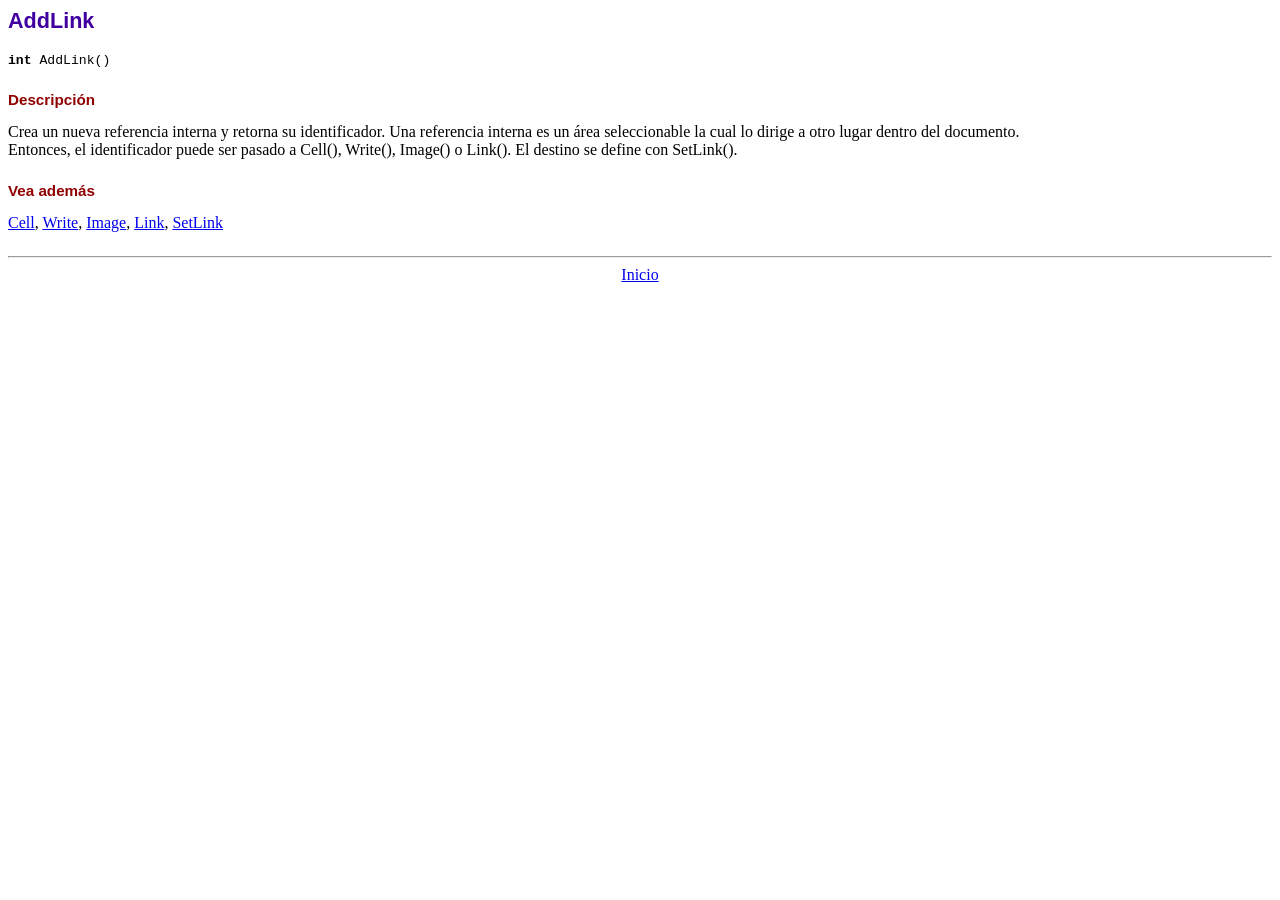
<file: fpdf/doc/addlink.htm>
<!DOCTYPE html PUBLIC "-//W3C//DTD HTML 4.01 Transitional//EN">
<html>
<head>
<meta http-equiv="Content-Type" content="text/html; charset=ISO-8859-1">
<title>AddLink</title>
<link type="text/css" rel="stylesheet" href="../fpdf.css">
</head>
<body>
<h1>AddLink</h1>
<code><b>int</b> AddLink()</code>
<h2>Descripci�n</h2>
Crea un nueva referencia interna y retorna su identificador. Una referencia interna es un �rea seleccionable la cual lo dirige a otro lugar dentro del documento.
<br>
Entonces, el identificador puede ser pasado a Cell(), Write(), Image() o Link(). El destino se define con SetLink().
<h2>Vea adem�s</h2>
<a href="cell.htm">Cell</a>,
<a href="write.htm">Write</a>,
<a href="image.htm">Image</a>,
<a href="link.htm">Link</a>,
<a href="setlink.htm">SetLink</a>
<hr style="margin-top:1.5em">
<div style="text-align:center"><a href="index.htm">Inicio</a></div>
</body>
</html>
</file>
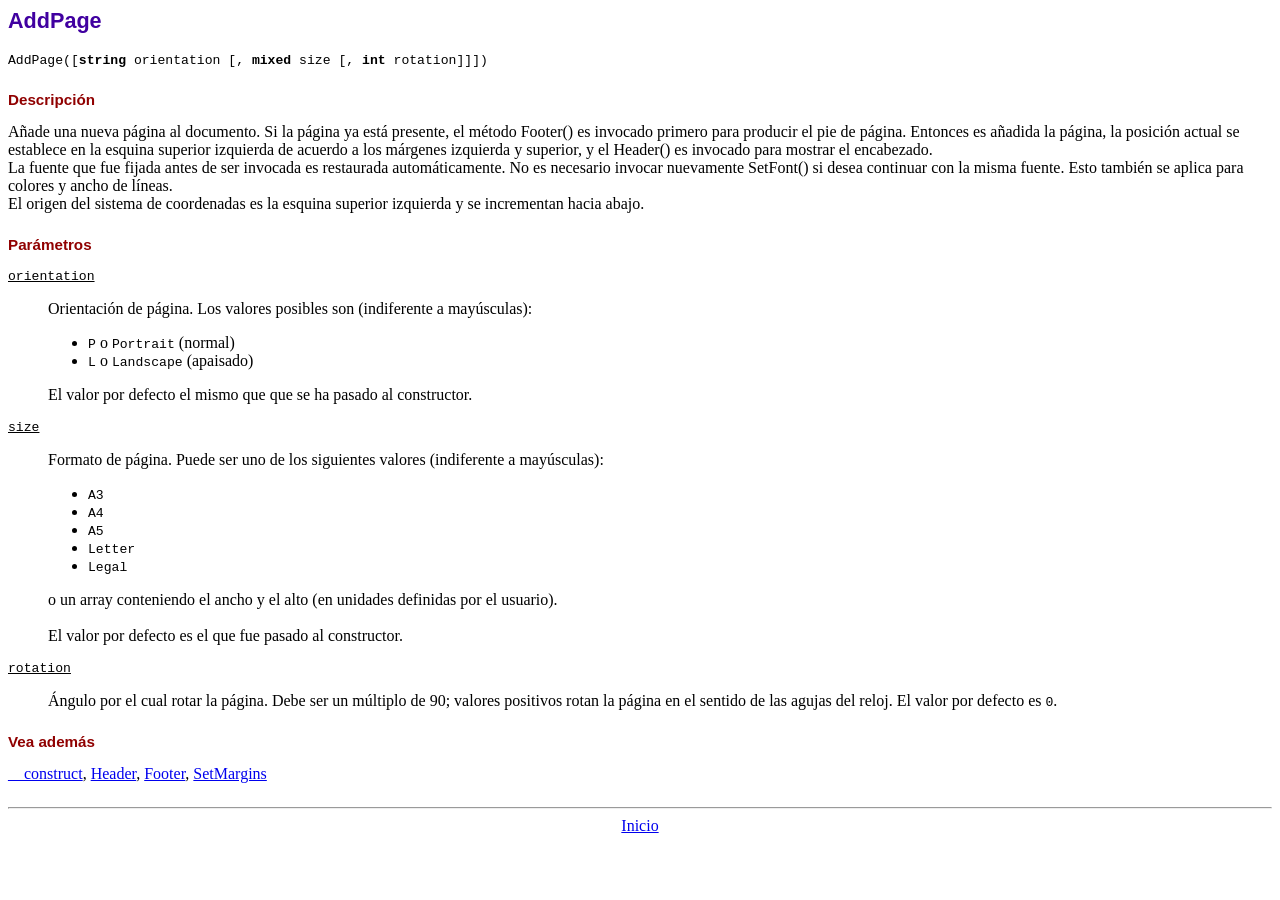
<file: fpdf/doc/addpage.htm>
<!DOCTYPE html PUBLIC "-//W3C//DTD HTML 4.01 Transitional//EN">
<html>
<head>
<meta http-equiv="Content-Type" content="text/html; charset=ISO-8859-1">
<title>AddPage</title>
<link type="text/css" rel="stylesheet" href="../fpdf.css">
</head>
<body>
<h1>AddPage</h1>
<code>AddPage([<b>string</b> orientation [, <b>mixed</b> size [, <b>int</b> rotation]]])</code>
<h2>Descripci�n</h2>
A�ade una nueva p�gina al documento. Si la p�gina ya est� presente, el m�todo Footer() es invocado primero para producir
el pie de p�gina. Entonces es a�adida la p�gina, la posici�n actual se establece en la esquina superior izquierda de
acuerdo a los m�rgenes izquierda y superior, y el Header() es invocado para mostrar el encabezado.<br>
La fuente que fue fijada antes de ser invocada es restaurada autom�ticamente. No es necesario invocar nuevamente SetFont()
si desea continuar con la misma fuente. Esto tambi�n se aplica para colores y ancho de l�neas.<br>
El origen del sistema de coordenadas es la esquina superior izquierda y se incrementan  hacia abajo.
<h2>Par�metros</h2>
<dl class="param">
<dt><code>orientation</code></dt>
<dd>
Orientaci�n de p�gina. Los valores posibles son (indiferente a may�sculas):
<ul>
<li><code>P</code> o <code>Portrait</code> (normal)</li>
<li><code>L</code> o <code>Landscape</code> (apaisado)</li>
</ul>
El valor por defecto el mismo que que se ha pasado al constructor.
</dd>
<dt><code>size</code></dt>
<dd>
Formato de p�gina. Puede ser uno de los siguientes valores (indiferente a may�sculas):
<ul>
<li><code>A3</code></li>
<li><code>A4</code></li>
<li><code>A5</code></li>
<li><code>Letter</code></li>
<li><code>Legal</code></li>
</ul>
o un array conteniendo el ancho y el alto (en unidades definidas por el usuario).<br>
<br>
El valor por defecto es el que fue pasado al constructor.
</dd>
<dt><code>rotation</code></dt>
<dd>
�ngulo por el cual rotar la p�gina. Debe ser un m�ltiplo de 90; valores positivos rotan
la p�gina en el sentido de las agujas del reloj. El valor por defecto es <code>0</code>.
</dd>
</dl>
<h2>Vea adem�s</h2>
<a href="__construct.htm">__construct</a>,
<a href="header.htm">Header</a>,
<a href="footer.htm">Footer</a>,
<a href="setmargins.htm">SetMargins</a>
<hr style="margin-top:1.5em">
<div style="text-align:center"><a href="index.htm">Inicio</a></div>
</body>
</html>
</file>
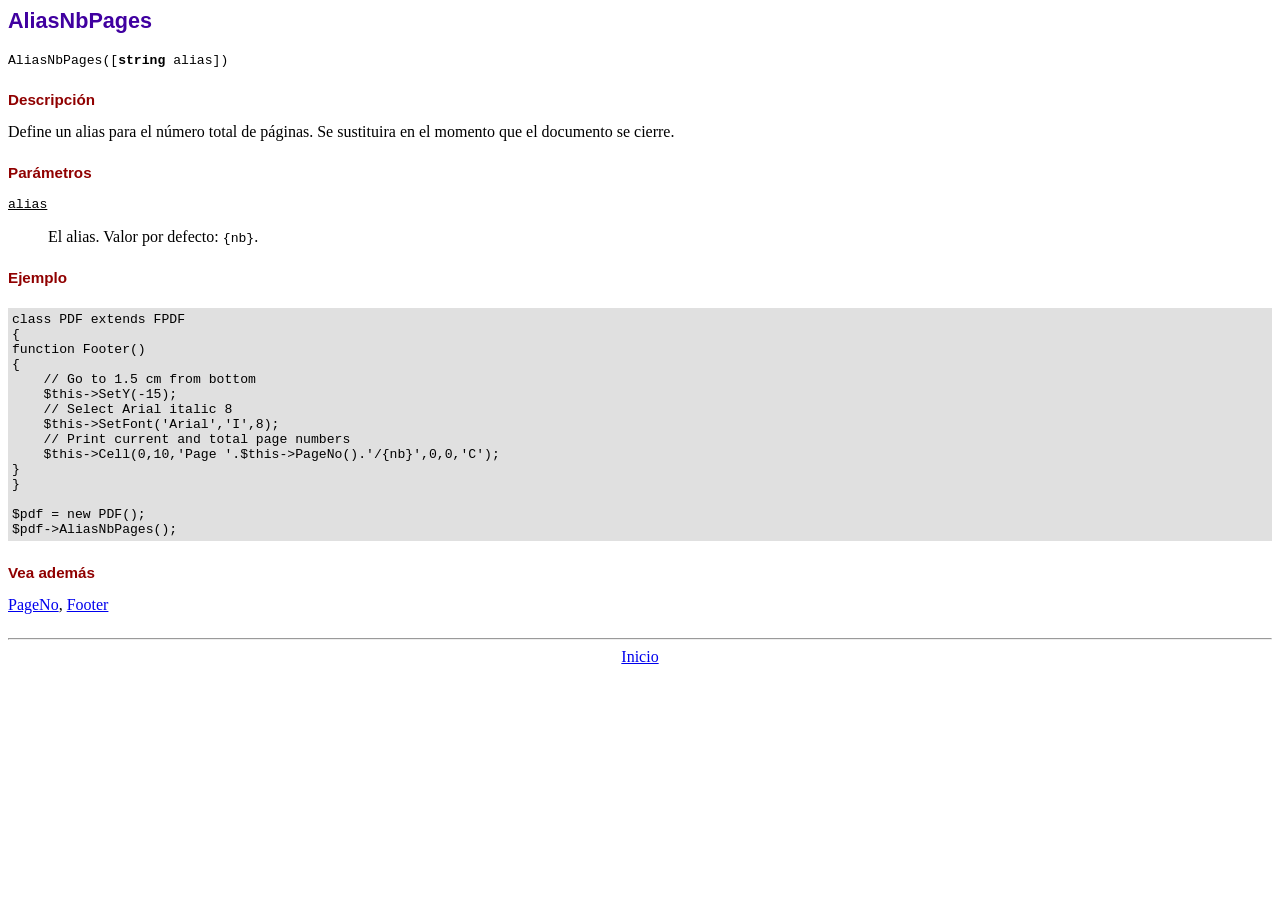
<file: fpdf/doc/aliasnbpages.htm>
<!DOCTYPE html PUBLIC "-//W3C//DTD HTML 4.01 Transitional//EN">
<html>
<head>
<meta http-equiv="Content-Type" content="text/html; charset=ISO-8859-1">
<title>AliasNbPages</title>
<link type="text/css" rel="stylesheet" href="../fpdf.css">
</head>
<body>
<h1>AliasNbPages</h1>
<code>AliasNbPages([<b>string</b> alias])</code>
<h2>Descripci�n</h2>
Define un alias para el n�mero total de p�ginas. Se sustituira en el momento que el documento se cierre.
<h2>Par�metros</h2>
<dl class="param">
<dt><code>alias</code></dt>
<dd>
El alias. Valor por defecto: <code>{nb}</code>.
</dd>
</dl>
<h2>Ejemplo</h2>
<div class="doc-source">
<pre><code>class PDF extends FPDF
{
function Footer()
{
    // Go to 1.5 cm from bottom
    $this-&gt;SetY(-15);
    // Select Arial italic 8
    $this-&gt;SetFont('Arial','I',8);
    // Print current and total page numbers
    $this-&gt;Cell(0,10,'Page '.$this-&gt;PageNo().'/{nb}',0,0,'C');
}
}

$pdf = new PDF();
$pdf-&gt;AliasNbPages();</code></pre>
</div>
<h2>Vea adem�s</h2>
<a href="pageno.htm">PageNo</a>,
<a href="footer.htm">Footer</a>
<hr style="margin-top:1.5em">
<div style="text-align:center"><a href="index.htm">Inicio</a></div>
</body>
</html>
</file>
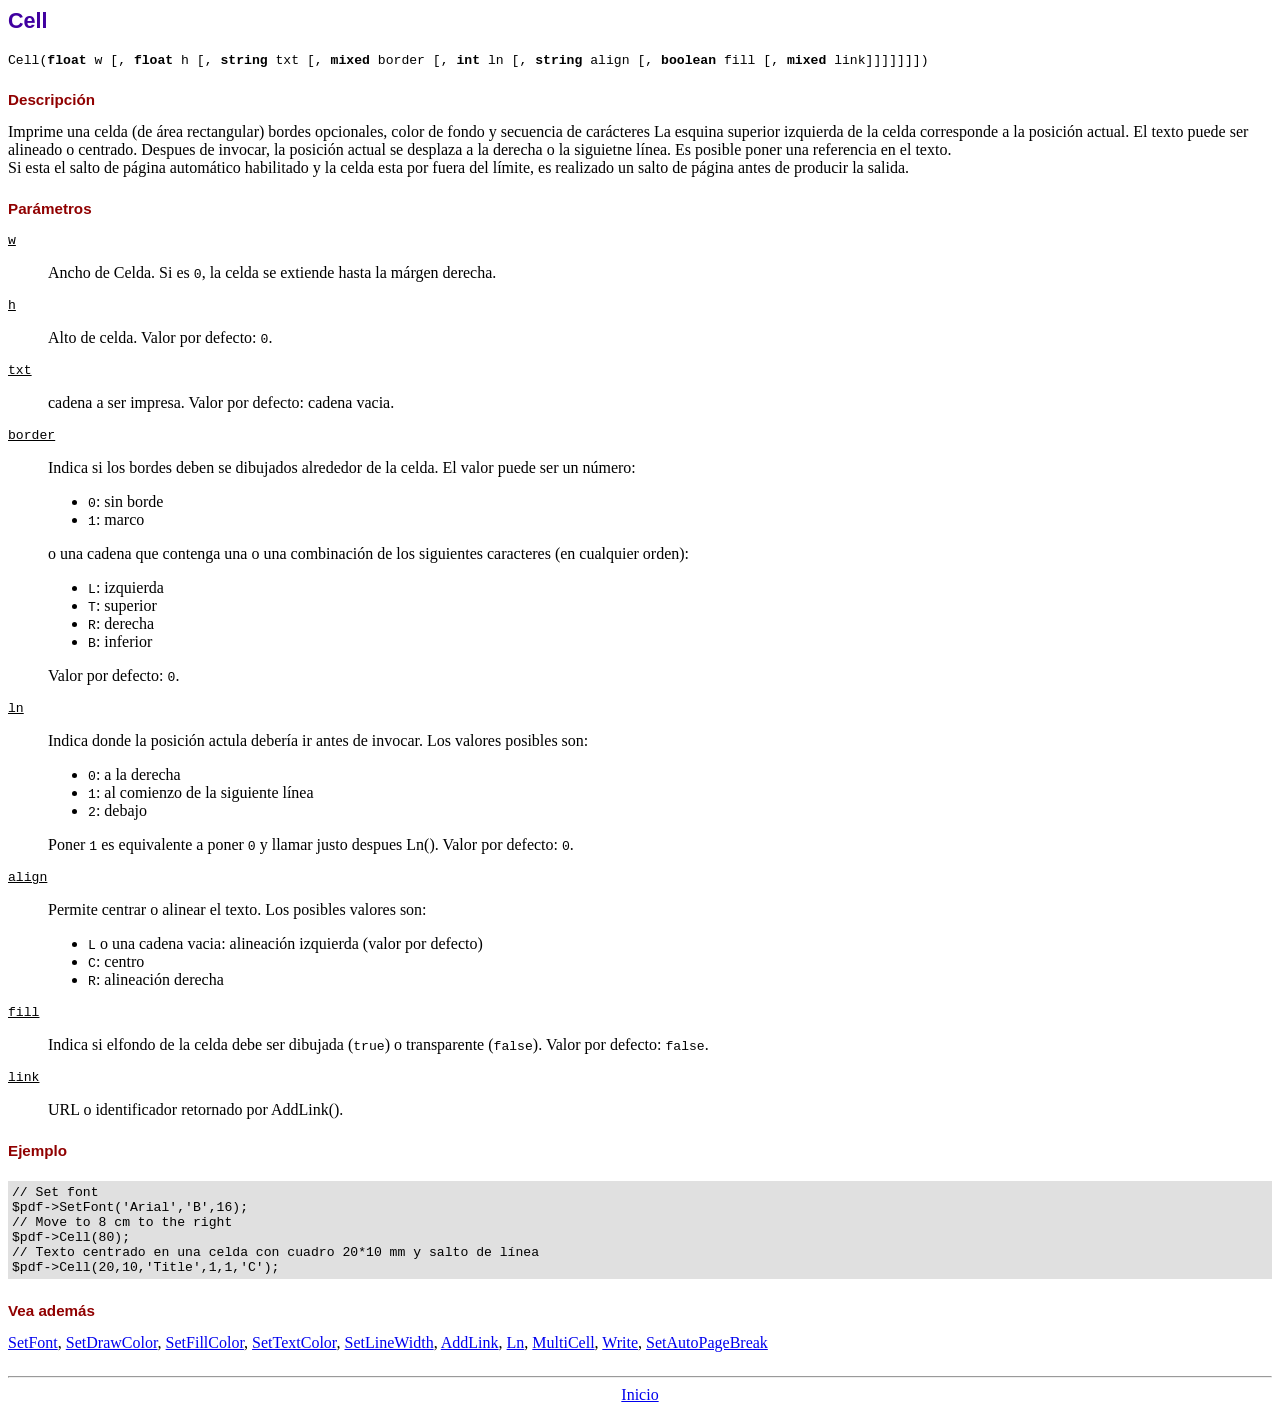
<file: fpdf/doc/cell.htm>
<!DOCTYPE html PUBLIC "-//W3C//DTD HTML 4.01 Transitional//EN">
<html>
<head>
<meta http-equiv="Content-Type" content="text/html; charset=ISO-8859-1">
<title>Cell</title>
<link type="text/css" rel="stylesheet" href="../fpdf.css">
</head>
<body>
<h1>Cell</h1>
<code>Cell(<b>float</b> w [, <b>float</b> h [, <b>string</b> txt [, <b>mixed</b> border [, <b>int</b> ln [, <b>string</b> align [, <b>boolean</b> fill [, <b>mixed</b> link]]]]]]])</code>
<h2>Descripci�n</h2>
Imprime una celda (de �rea rectangular) bordes opcionales, color de fondo y secuencia de car�cteres
La esquina superior izquierda de la celda corresponde a la posici�n actual. El texto puede ser alineado o centrado. Despues de invocar, la posici�n actual se desplaza a la derecha o la siguietne l�nea. Es posible poner una referencia en el texto.
<br>
Si esta el salto de p�gina autom�tico habilitado y la celda esta por fuera del l�mite, es realizado un salto de p�gina antes de producir la salida.
<h2>Par�metros</h2>
<dl class="param">
<dt><code>w</code></dt>
<dd>
Ancho de Celda. Si es <code>0</code>, la celda se extiende hasta la m�rgen derecha.
</dd>
<dt><code>h</code></dt>
<dd>
Alto de celda.
Valor por defecto: <code>0</code>.
</dd>
<dt><code>txt</code></dt>
<dd>
cadena a ser impresa.
Valor por defecto: cadena vacia.
</dd>
<dt><code>border</code></dt>
<dd>
Indica si los bordes deben se dibujados alrededor de la celda. El valor puede ser un n�mero:
<ul>
<li><code>0</code>: sin borde</li>
<li><code>1</code>: marco</li>
</ul>
o una cadena que contenga una o una combinaci�n de los siguientes caracteres (en cualquier orden):
<ul>
<li><code>L</code>: izquierda</li>
<li><code>T</code>: superior</li>
<li><code>R</code>: derecha</li>
<li><code>B</code>: inferior</li>
</ul>
Valor por defecto: <code>0</code>.
</dd>
<dt><code>ln</code></dt>
<dd>
Indica donde la posici�n actula deber�a ir antes de invocar. Los valores posibles son:
<ul>
<li><code>0</code>: a la derecha</li>
<li><code>1</code>: al comienzo de la siguiente l�nea</li>
<li><code>2</code>: debajo</li>
</ul>
Poner <code>1</code> es equivalente a poner <code>0</code> y llamar justo despues Ln().
Valor por defecto: <code>0</code>.
</dd>
<dt><code>align</code></dt>
<dd>
Permite centrar o alinear el texto. Los posibles valores son:
<ul>
<li><code>L</code> o una cadena vacia: alineaci�n izquierda (valor por defecto)</li>
<li><code>C</code>: centro</li>
<li><code>R</code>: alineaci�n derecha</li>
</ul>
</dd>
<dt><code>fill</code></dt>
<dd>
Indica si elfondo de la celda debe ser dibujada (<code>true</code>) o transparente (<code>false</code>).
Valor por defecto: <code>false</code>.
</dd>
<dt><code>link</code></dt>
<dd>
URL o identificador retornado por AddLink().
</dd>
</dl>
<h2>Ejemplo</h2>
<div class="doc-source">
<pre><code>// Set font
$pdf-&gt;SetFont('Arial','B',16);
// Move to 8 cm to the right
$pdf-&gt;Cell(80);
// Texto centrado en una celda con cuadro 20*10 mm y salto de l�nea
$pdf-&gt;Cell(20,10,'Title',1,1,'C');</code></pre>
</div>
<h2>Vea adem�s</h2>
<a href="setfont.htm">SetFont</a>,
<a href="setdrawcolor.htm">SetDrawColor</a>,
<a href="setfillcolor.htm">SetFillColor</a>,
<a href="settextcolor.htm">SetTextColor</a>,
<a href="setlinewidth.htm">SetLineWidth</a>,
<a href="addlink.htm">AddLink</a>,
<a href="ln.htm">Ln</a>,
<a href="multicell.htm">MultiCell</a>,
<a href="write.htm">Write</a>,
<a href="setautopagebreak.htm">SetAutoPageBreak</a>
<hr style="margin-top:1.5em">
<div style="text-align:center"><a href="index.htm">Inicio</a></div>
</body>
</html>
</file>
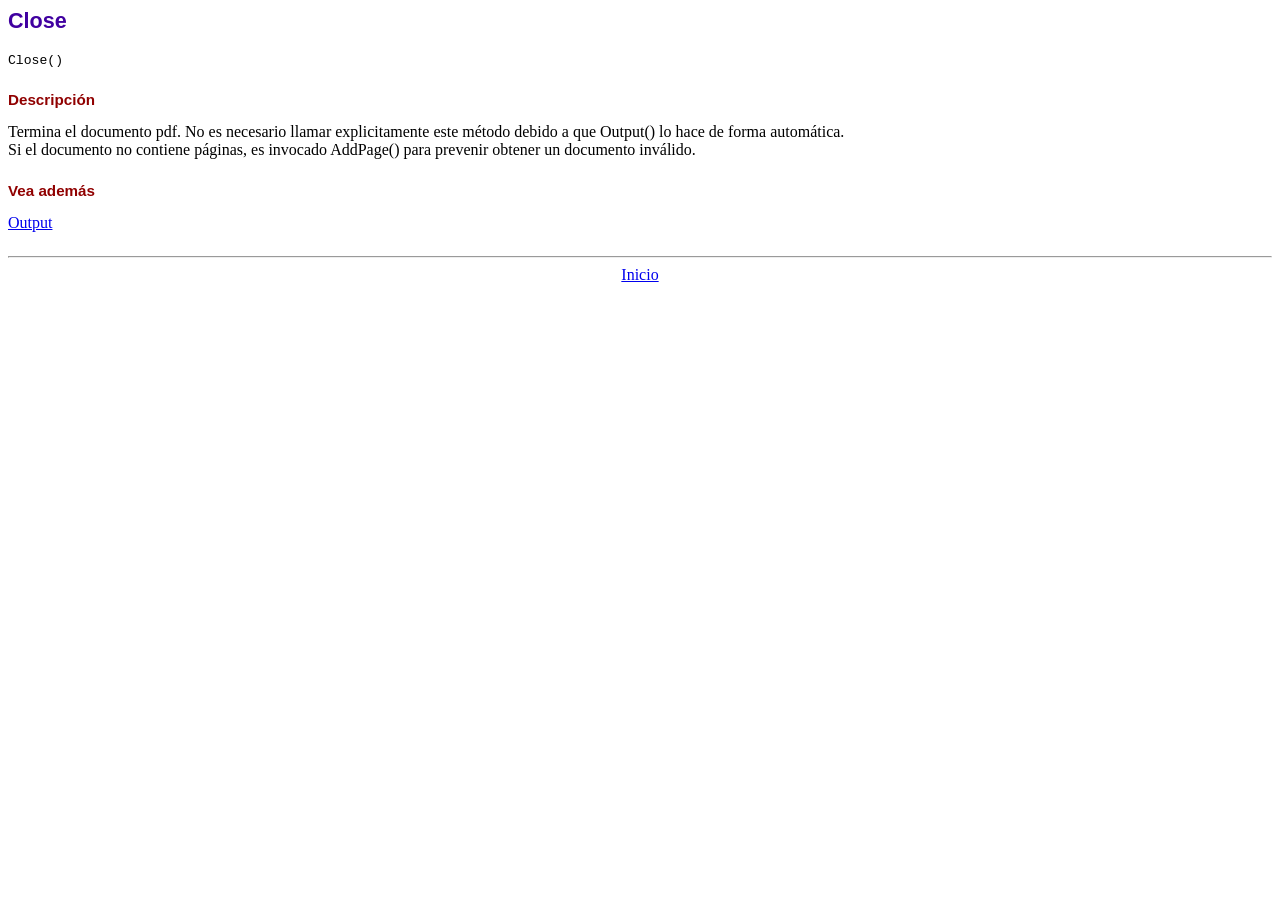
<file: fpdf/doc/close.htm>
<!DOCTYPE html PUBLIC "-//W3C//DTD HTML 4.01 Transitional//EN">
<html>
<head>
<meta http-equiv="Content-Type" content="text/html; charset=ISO-8859-1">
<title>Close</title>
<link type="text/css" rel="stylesheet" href="../fpdf.css">
</head>
<body>
<h1>Close</h1>
<code>Close()</code>
<h2>Descripci�n</h2>
Termina el documento pdf. No es necesario llamar explicitamente este m�todo debido a que
Output() lo hace de forma autom�tica.
<br>
Si el documento no contiene p�ginas, es invocado AddPage() para prevenir obtener un documento inv�lido.
<h2>Vea adem�s</h2>
<a href="output.htm">Output</a>
<hr style="margin-top:1.5em">
<div style="text-align:center"><a href="index.htm">Inicio</a></div>
</body>
</html>
</file>
<file: estilo_Pag.css>
body {
	background-color: #FFF;
	}
	
#Cont{
	position: absolute;
	left: 147px;
	top: 213px;
	width: 1065px;
	height: 409px;
	z-index: 1;
	background-color: #CCCCCC;
	color: #030;
	font-size: 16;
	visibility: inherit;
	}
	
#Atras{
	position: absolute;
	left: 987px;
	top: 12px;
	width: 69px;
	height: 65px;
	z-index: 1;
	visibility: visible;
	}
	
	#Titulo{
	position: absolute;
	left: 148px;
	top: 13px;
	width: 1039px;
	height: 158px;
	z-index: 1;
	background-color: #FFFFFF;
	color: #FFF;
	font-size: 16;
	text-decoration: none;
		}
Titulo#a{
	text-decoration:none;
	color:#FFF;
}
	
#Sintomas {
	position: absolute;
	left: 93px;
	top: 73px;
	width: 871px;
	min-height: 400px;
	height: 144px;
	z-index: 3;
	background-color: transparent;
	visibility: inherit;
	
}

#Enfermedad {
	position: absolute;
	left: 93px;
	top: 73px;
	width: 871px;
	min-height: 400px;
	height: 344px;
	z-index: 3;
	background-color: transparent;
	visibility: visible;
	
}
</file>
<file: fpdf/fpdf.css>
body {font-family:"Times New Roman",serif}
h1 {font:bold 135% Arial,sans-serif; color:#4000A0; margin-bottom:0.9em}
h2 {font:bold 95% Arial,sans-serif; color:#900000; margin-top:1.5em; margin-bottom:1em}
dl.param dt {text-decoration:underline}
dl.param dd {margin-top:1em; margin-bottom:1em}
dl.param ul {margin-top:1em; margin-bottom:1em}
tt, code, kbd {font-family:"Courier New",Courier,monospace; font-size:82%}
div.source {margin-top:1.4em; margin-bottom:1.3em}
div.source pre {display:table; border:1px solid #24246A; width:100%; margin:0em; font-family:inherit; font-size:100%}
div.source code {display:block; border:1px solid #C5C5EC; background-color:#F0F5FF; padding:6px; color:#000000}
div.doc-source {margin-top:1.4em; margin-bottom:1.3em}
div.doc-source pre {display:table; width:100%; margin:0em; font-family:inherit; font-size:100%}
div.doc-source code {display:block; background-color:#E0E0E0; padding:4px}
.kw {color:#000080; font-weight:bold}
.str {color:#CC0000}
.cmt {color:#008000}
p.demo {text-align:center; margin-top:-0.9em}
a.demo {text-decoration:none; font-weight:bold; color:#0000CC}
a.demo:link {text-decoration:none; font-weight:bold; color:#0000CC}
a.demo:hover {text-decoration:none; font-weight:bold; color:#0000FF}
a.demo:active {text-decoration:none; font-weight:bold; color:#0000FF}
</file>
